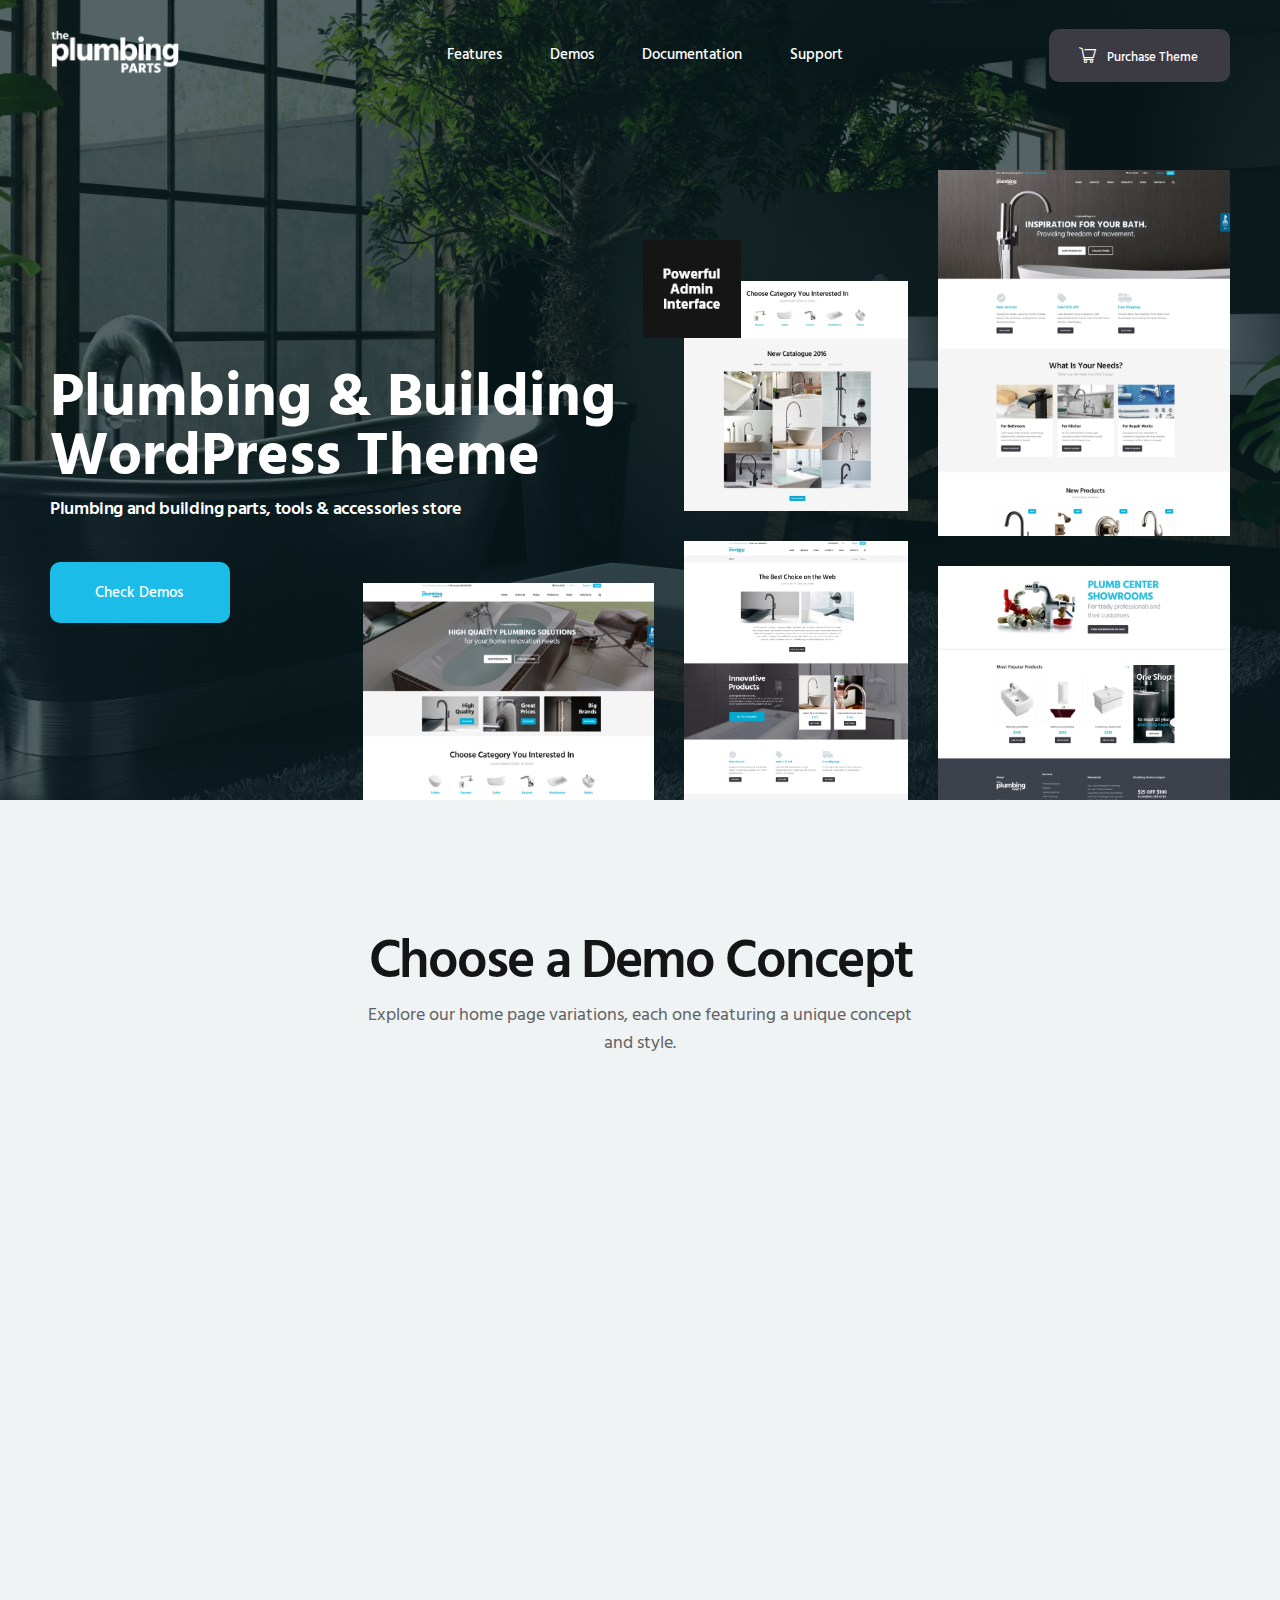
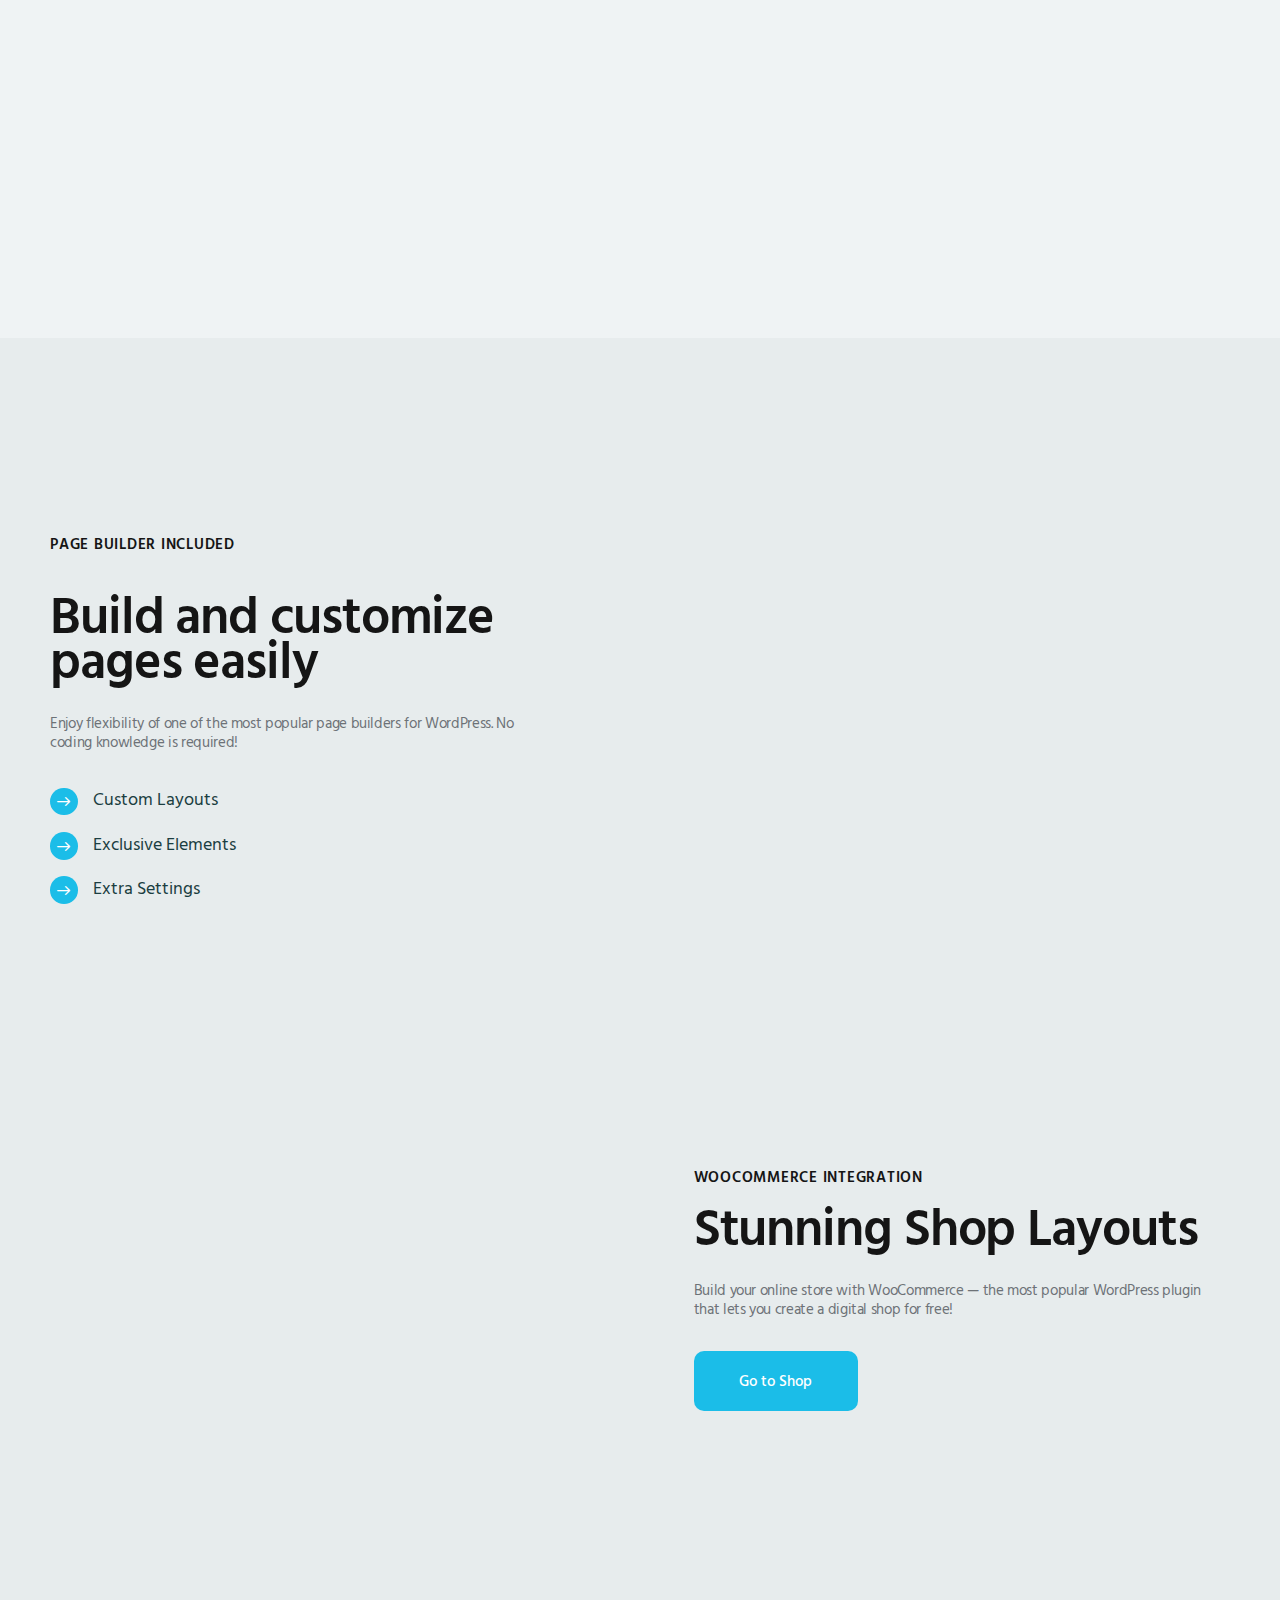
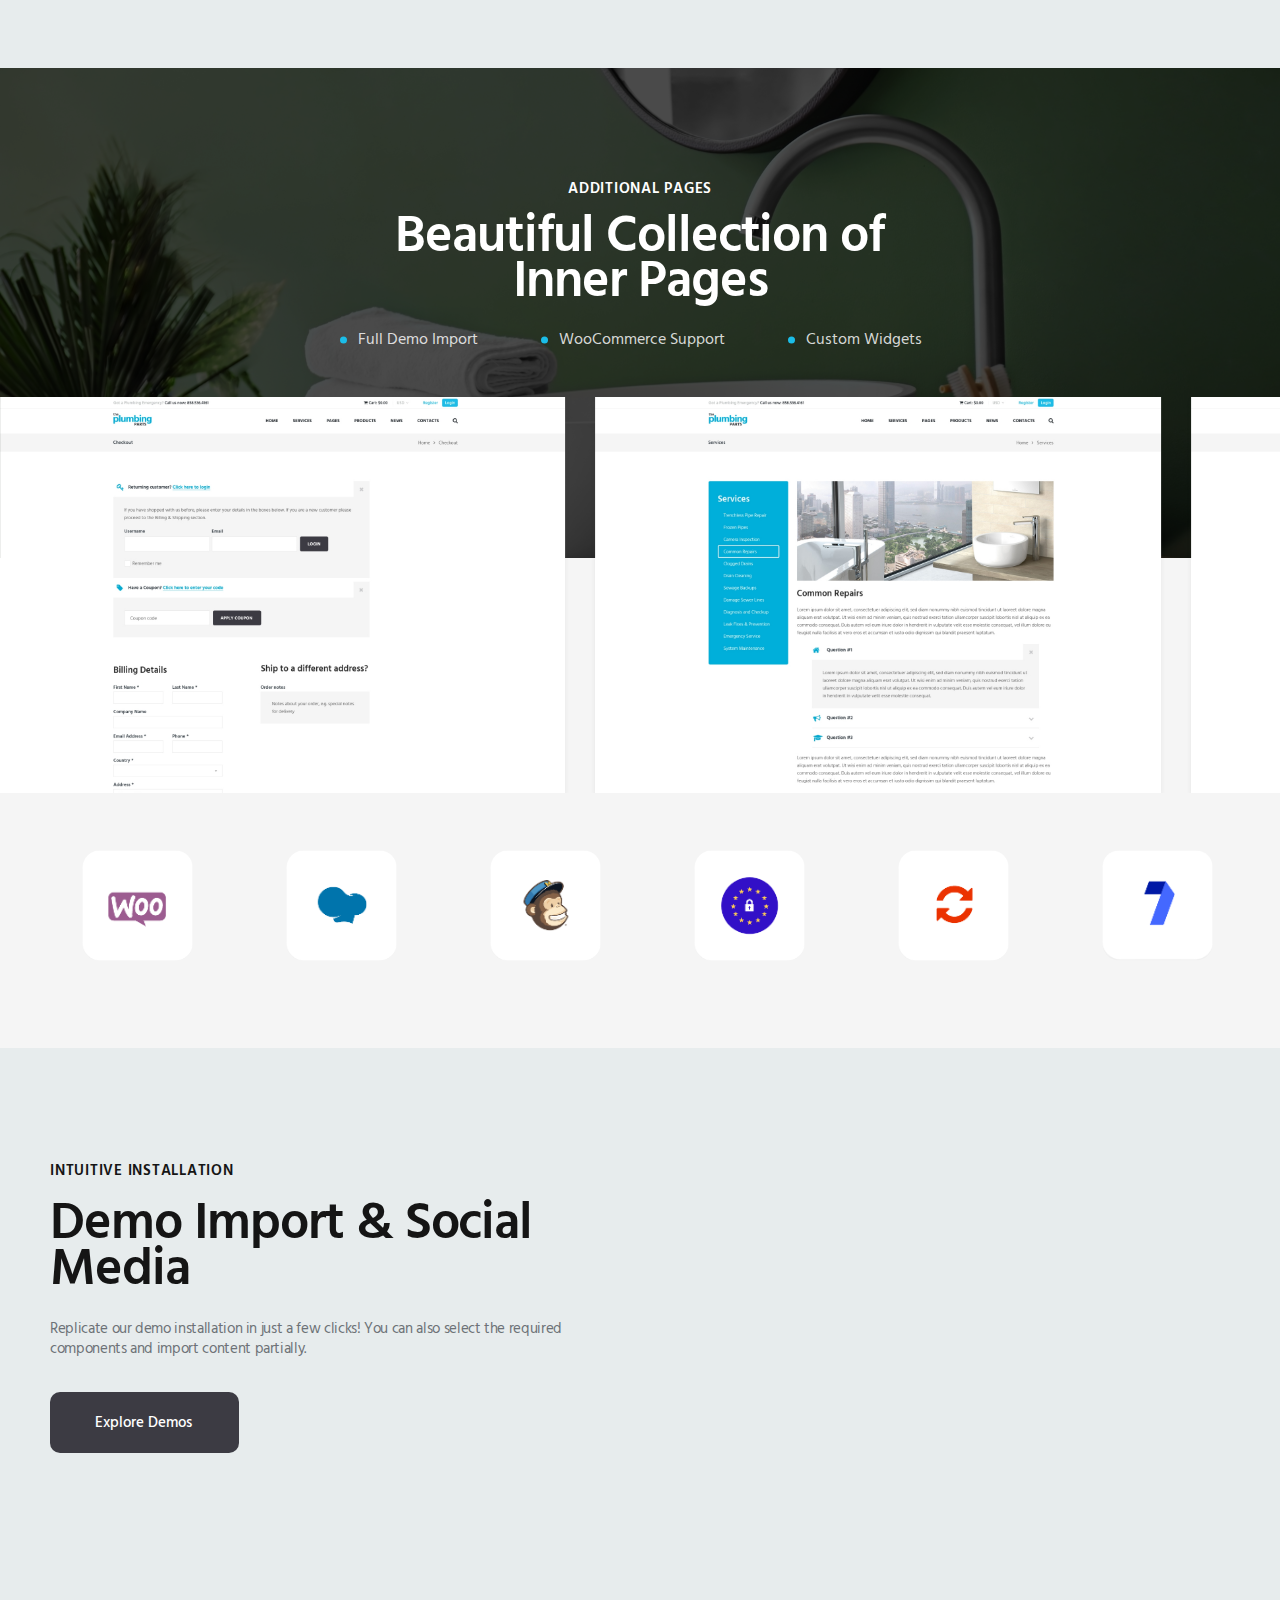
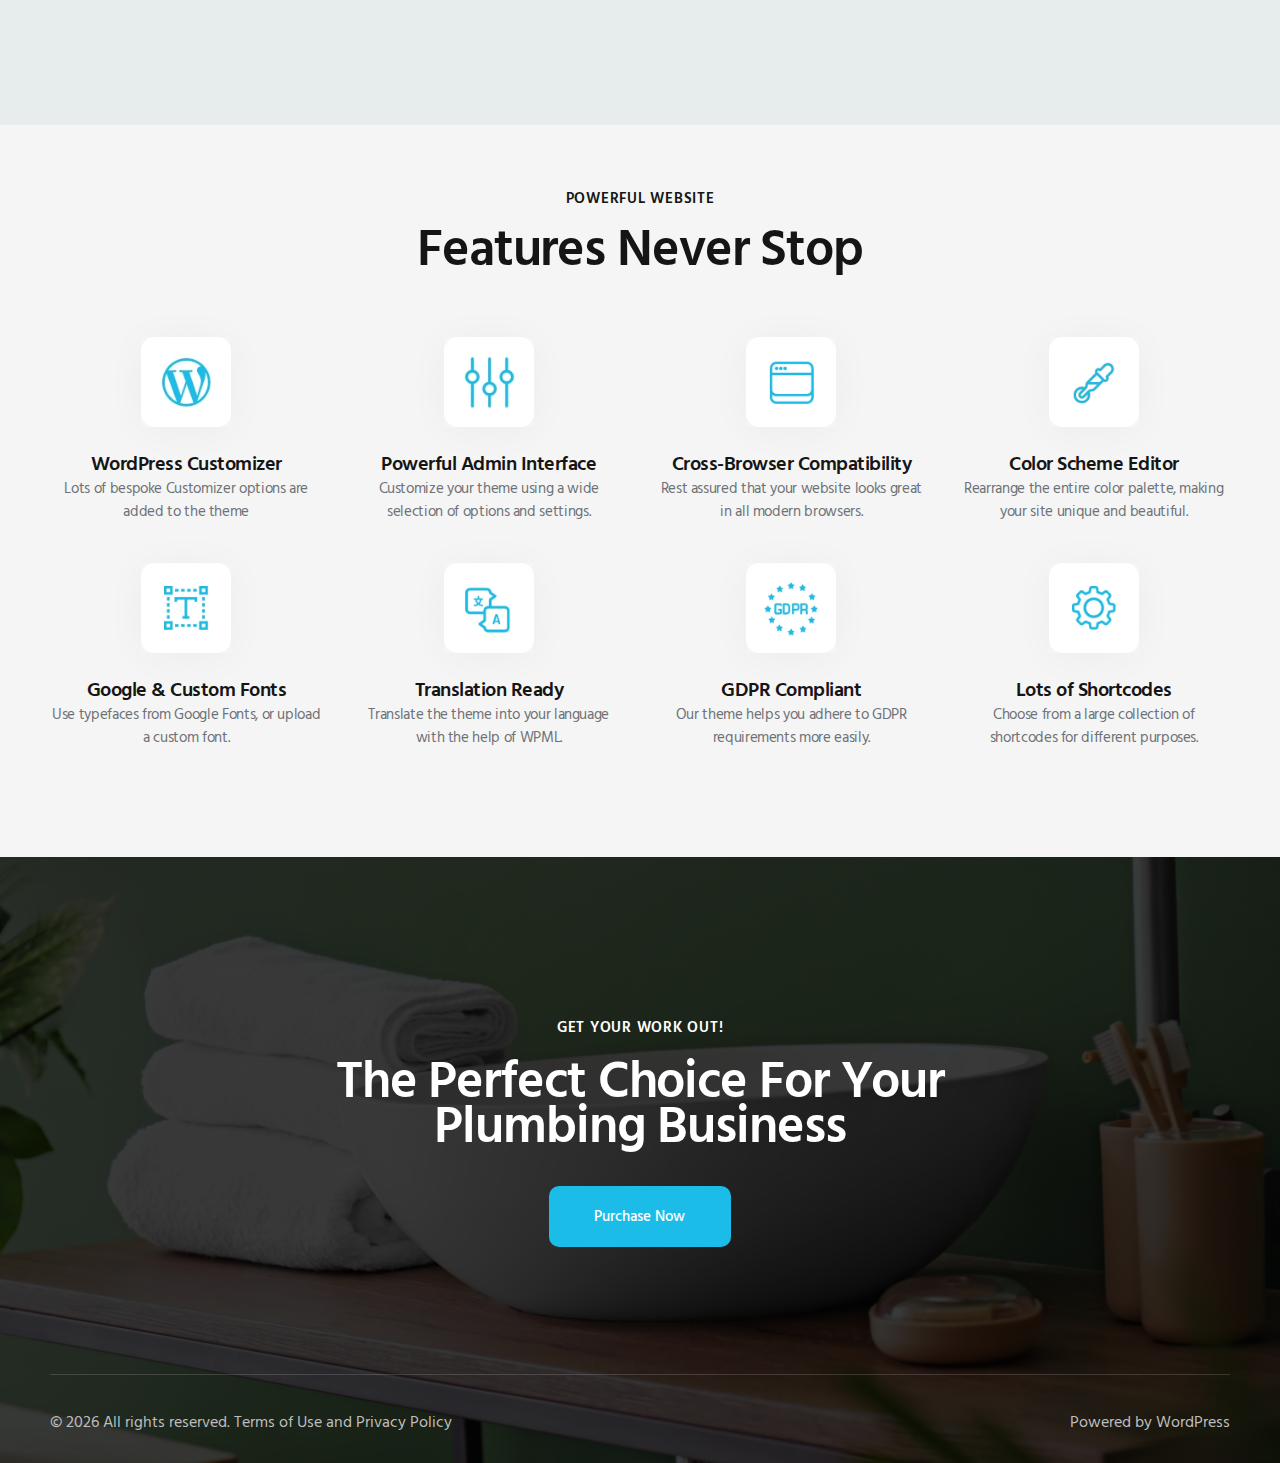
<file: index.html>
<!DOCTYPE html>
<html lang="en">
<head>
	<meta charset="UTF-8">
	<meta name="viewport" content="width=device-width, user-scalable=no, initial-scale=1.0, maximum-scale=1.0, minimum-scale=1.0">

	<!-- <link rel="icon" href="images/header/cropped-favicon-90x90.png" sizes="32x32">
	<link rel="icon" href="images/header/cropped-favicon-300x300.png" sizes="192x192">
	<link rel="apple-touch-icon-precomposed" href="images/header/cropped-favicon-190x190.png"> -->
	<title>Plumbing</title>
	<link rel="stylesheet" href="css/fonts.css">
	<link rel="stylesheet" href="fonts/fontello/fontello-454dd0b9/css/fontello.css">

	<link rel="stylesheet" type="text/css" href="css/swiper.min.css"/>
	<link rel="stylesheet" href="css/all.css">
	<link rel="stylesheet" href="css/style.css">	
	<link rel="stylesheet" href="css/animation.css">
</head>
<body>

	<header class="header-wrap">
		<div class="container">
			<div class="header_top">
				<div class="logo-wrap">
					<a href="http://plumbing-parts.themerex.net/" class="logo">
						<img src="images/header/logo.png" alt="Plumbing">
					</a>
				</div>

				<nav class="nav" id="nav">
					<ul>
						<li><a data-scroll="#features" class="nav_link">Features</a></li>
						<li><a data-scroll="#home" class="nav_link">Demos</a></li>
						<li><a href="https://plumbing.themerex.net/doc/" target="_blank" class="nav_link">Documentation</a></li>
						<li><a href="https://themerex.net/support/" target="_blank" class="nav_link">Support</a></li>
					</ul>
				</nav>

				<div class="nav_btn-wrap">
					<a href="http://plumbing-parts.themerex.net/" target="_blank" class="nav_btn">
						<i class="icon-shopping-cart-empty-side-view">
							
						</i>
						<span>Purchase Theme</span>
					</a>
				</div>
				<button class="nav-toggle" id="nav_toggle" type="button">
					<span class="burger">Menu</span>
				</button>
			</div>

			<div class="header_inner">
				<div class="header_col">
					<div>
						<div class="header_content">
							<h1 class="main_title">
								Plumbing & Building WordPress Theme
							</h1>
							<!-- <h1 class="main_title">
								The best bicycling<br><span class="txt-type" data-wait="3000" data-words='["experience", "travel", "pleasure"]'></span><span class="typing">_</span>
							</h1> -->
							<p class="header_sub">
								Plumbing and building parts, tools & accessories store
							</p>
							<div class="check_btn-wrap">
								<a data-scroll="#home" class="check_btn section_btn">

									<span>Check Demos</span>
									<!-- <i class="icon-path-5700"></i> -->
								</a>
							</div>
						</div>
					</div>
				</div>
			</div>

			<div class="screen" data-animation="animationContainer">

				<div class="frame_col1 frame3" data-animation="innerAnimated fadeInRight" data-delay="200"><img src="images/header/3.jpg" alt=""></div>

				<div class="frame_col2">
					<div class="frame frame1" data-animation="innerAnimated fadeInRight" data-delay="300"><img src="images/header/1.jpg" alt="">
						<div class="header_square" id="scene3"><img src="images/header/pai.png" alt="" data-depth=".8"></div></div>
						<div class="frame frame4" data-animation="innerAnimated fadeInRight" data-delay="400"><img src="images/header/4.jpg" alt=""></div>
					</div>
					
					
					<div class="frame_col3">
						<div class="frame frame2" data-animation="innerAnimated fadeInRight" data-delay="500"><img src="images/header/2.jpg" alt="">
						</div>
						<div class="frame frame5" data-animation="innerAnimated fadeInRight" data-delay="400"><img src="images/header/5.jpg" alt="">
						</div>
					</div>
				</div>
			</div>
		</header>

		<!-- Demo -->

		<section class="demo_wrap" id="home">
			<div class="container_sm">
				<div class="demo_content">
					<h2>Choose a Demo Concept</h2>
					<p class="sub">
						Explore our home page variations, each one featuring a unique concept and style.
					</p>
				</div>

				<div class="section_inner demo_inner columns_wrap">
					<div class="column column_1-3 demo_item" data-animation="animated fadeInUpDemos" data-delay="100">
						<a href="http://plumbing-parts.themerex.net/" target="_blank" class="home_img">
							<img src="images/home/1.jpg" alt="Home 1">
						</a>
						<h5 class="home_caption">
							Home 1
						</h5>
					</div>

					<div class="column column_1-3 demo_item" data-animation="animated fadeInUpDemos" data-delay="200">
						<a href="http://plumbing-parts.themerex.net/home-2/" target="_blank" class="home_img">
							<img src="images/home/2.jpg" alt="Home 2">
						</a>
						<h5 class="home_caption">
							Home 2
						</h5>
					</div>

					<div class="column column_1-3 demo_item" data-animation="animated fadeInUpDemos" data-delay="300">
						<a href="http://plumbing-parts.themerex.net/home-3/" target="_blank" class="home_img">
							<img src="images/home/3.jpg" alt="Home 3">
						</a>
						<h5 class="home_caption">
							Home 3
						</h5>
					</div>

					<div class="column column_1-3 demo_item" data-animation="animated fadeInUpDemos" data-delay="100">
						<a href="http://plumbing-parts.themerex.net/home-4/" target="_blank" class="home_img">
							<img src="images/home/4.jpg" alt="Home 4">
						</a>
						<h5 class="home_caption">
							Home 4
						</h5>
					</div>

					<div class="column column_1-3 demo_item" data-animation="animated fadeInUpDemos" data-delay="200">
						<a href="http://plumbing-parts.themerex.net/home-5/" target="_blank" class="home_img">
							<img src="images/home/5.jpg" alt="Home 5">
						</a>
						<div class="demo_square">
							<img src="images/home/7.jpg" alt="New Home">
						</div>
						<!-- <div class="demo_square-text"></div> -->
						<h5 class="home_caption">
							Home 5
						</h5>
					</div>

					<div class="column column_1-3 demo_item" data-animation="animated fadeInUpDemos" data-delay="300">
						<a href="#" target="_blank" class="home_img">
							<img src="images/home/cs.jpg" alt="CS">
						</a>
					</div>
				</div>
			</div>
		</section>

		<section class="elem-wrap">
			<div class="container_sm">
				<div class="builder_inner row_between">
					<div class="builder_content section_content">
						<div class="sup1">
							Page Builder Included
						</div>
						<h3>
							Build and customize pages easily
						</h3>
						<p class="elem_text">
							Enjoy flexibility of one of the most popular page builders for WordPress. No coding knowledge is required!
						</p>
						<ul class="builder_list">
							<li><span class="arrow"><i class="icon-path-5700"></i></span><span>Custom Layouts</span></li>
							<li><span class="arrow"><i class="icon-path-5700"></i></span><span>Exclusive Elements</span></li>
							<li><span class="arrow"><i class="icon-path-5700"></i></span><span>Extra Settings</span></li>
						</ul>
					</div>

					<div class="builder_img section_img" data-animation="animationContainer">
						<div data-animation="innerAnimated fadeInUp" data-delay="100"><img src="images/builder/1.jpg" alt=""></div>
						<div data-animation="innerAnimated fadeInUp" data-delay="200"><img src="images/builder/2.jpg" alt=""></div>
						<!-- <div data-animation="innerAnimated fadeInUp" data-delay="300" id="scene"><img src="images/builder/elem.jpg" alt="" data-depth="3"></div> -->
						<div data-animation="innerAnimated fadeInUp" data-delay="500"><img src="images/builder/3.png" alt=""></div>
					</div>
				</div>

				<div class="woo_inner row_between">
					<div class="woo_img section_img" data-animation="animationContainer">
						<div data-animation="innerAnimated fadeInUp" data-delay="100"><img src="images/woo/1.jpg" alt=""></div>
						<div data-animation="innerAnimated fadeInUp" data-delay="200"><img src="images/woo/2.jpg" alt=""></div>
						<div data-animation="innerAnimated fadeInUp" data-delay="400" id="scene2"><img src="images/woo/3.jpg" alt="" data-depth="-3"></div>
					</div>
					<div class="woo_content section_content">
						<div class="sup1">
							WooCommerce Integration
						</div>
						<h3>
							Stunning Shop Layouts
						</h3>
						<p class="woo_text">
							Build your online store with WooCommerce —  the most popular WordPress plugin that lets you create a digital shop for free!
						</p>
						<div class="woo_btn-wrap">
							<a href="http://plumbing-parts.themerex.net/shop/" target="_blank" class="woo_btn section_btn">
								<span>Go to Shop</span>
							</a>
						</div>
					</div>
				</div>
			</div>
		</section>

		<section class="slider-wrap">
			<div class="container_fluid">
				<div class="slider_inner">
					<div class="slider_title-wrap">
						<p class="sup1">
							Additional pages
						</p>
						<h3>
							Beautiful Collection of </br>Inner Pages
						</h3>
						<ul>
							<li><span>Full Demo Import</span></li>
							<li><span>WooCommerce Support</span></li>
							<li><span>Custom Widgets</span></li>
						</ul>
					</div>

					<div class="swiper-container">
						<div class="swiper-wrapper">
							<div class="swiper-slide">
								<a href="http://plumbing-parts.themerex.net/home-4/" target="_blank">
									<img src="images/slider/1.jpg" alt="Slider 1">
								</a>
							</div>
							<div class="swiper-slide">
								<a href="http://plumbing-parts.themerex.net/our-team/" target="_blank">
									<img src="images/slider/2.jpg" alt="Slider 2">
								</a>
							</div>
							<div class="swiper-slide">
								<a href="http://plumbing-parts.themerex.net/home-4/" target="_blank">
									<img src="images/slider/3.jpg" alt="Slider 3">
								</a>
							</div>
						</div> 
					</div>
				</div>
				<div class="container_sm">
					<div class="plugins_inner row_between columns_wrap">
						<div class="plugins_item column column_1-6">
							<div>
								<img src="images/plugins/1.png" alt="">
							</div>
						</div>
						<div class="plugins_item column column_1-6">
							<div>
								<img src="images/plugins/2.png" alt="">
							</div>
						</div>
						<div class="plugins_item column column_1-6">
							<div>
								<img src="images/plugins/3.png" alt="">
							</div>
						</div>
						<div class="plugins_item column column_1-6">
							<div>
								<img src="images/plugins/4.png" alt="">
							</div>
						</div>
						<div class="plugins_item column column_1-6">
							<div>
								<img src="images/plugins/5.png" alt="">
							</div>
						</div>
						<div class="plugins_item column column_1-6">
							<div>
								<img src="images/plugins/6.png" alt="">
							</div>
						</div>
					</div>
				</div>
			</div>
		</section>

		<section class="theme-wrap">
			<div class="container_sm">
				<div class="theme_inner row_between">
					<div class="theme_content section_content">
						<div class="sup1">
							Intuitive installation
						</div>
						<h3>
							Demo Import & Social Media
						</h3>
						<p class="theme_text section_text">
							Replicate our demo installation in just a few clicks! You can also select the required components and import content partially.
						</p>
						<div class="theme_btn-wrap">
							<a href="http://plumbing-parts.themerex.net/store-grid-1/" target="_blank" class="woo_btn section_btn">
								<span>Explore Demos</span>
							</a>
						</div>
					</div>

					<div class="theme_img" data-animation="animationContainer">
						<div data-animation="innerAnimated fadeInUp" data-delay="100"><img src="images/action/1.jpg" alt=""></div>
						<div data-animation="innerAnimated fadeInUp" data-delay="300"><img src="images/action/2.jpg" alt=""></div>
						<div data-animation="innerAnimated fadeInUp" data-delay="800"><img src="images/action/3.png" alt=""></div>
						<div data-animation="innerAnimated fadeInUp" data-delay="400"><img src="images/action/4.png" alt=""></div>
						<div data-animation="innerAnimated fadeInUp" data-delay="500"><img src="images/action/5.png" alt=""></div>
					</div>
				</div>
			</div>
		</section>

		<section class="features_wrap" id="features">
			<div class="container_sm">
				<div class="features_title-wrap">
					<p class="sup1">
						Powerful Website
					</p>
					<h3>
						Features Never Stop
					</h3>
				</div>
				<div class="features_inner row_between columns_wrap">
					<div class="column column_1-4 features_item">
						<div class="features_img">
							<img src="images/features/1.jpg" alt="">
						</div>
						<h4 class="features_caption">WordPress Customizer</h4>
						<p class="features_text">
							Lots of bespoke Customizer options are added to the theme
						</p>
					</div>

					<div class="column column_1-4 features_item">
						<div class="features_img">
							<img src="images/features/2.jpg" alt="">
						</div>
						<h4 class="features_caption">Powerful Admin Interface</h4>
						<p class="features_text">
							Customize your theme using a wide selection of options and settings.
						</p>
					</div>

					<div class="column column_1-4 features_item">
						<div class="features_img">
							<img src="images/features/3.jpg">
						</div>
						<h4 class="features_caption">Cross-Browser Compatibility</h4>
						<p class="features_text">
							Rest assured that your website looks great in all modern browsers.
						</p>
					</div>

					<div class="column column_1-4 features_item">
						<div class="features_img">
							<img src="images/features/4.jpg" alt="">
						</div>
						<h4 class="features_caption">Color Scheme Editor</h4>
						<p class="features_text">
							Rearrange the entire color palette, making your site unique and beautiful.
						</p>
					</div>

					<div class="column column_1-4 features_item">
						<div class="features_img">
							<img src="images/features/5.jpg" alt="">
						</div>
						<h4 class="features_caption">Google & Custom Fonts</h4>
						<p class="features_text">
							Use typefaces from Google Fonts, or upload a custom font.
						</p>
					</div>

					<div class="column column_1-4 features_item">
						<div class="features_img">
							<img src="images/features/6.jpg" alt="">
						</div>
						<h4 class="features_caption">Translation Ready</h4>
						<p class="features_text">
							Translate the theme into your language with the help of WPML.
						</p>
					</div>

					<div class="column column_1-4 features_item">
						<div class="features_img">
							<img src="images/features/7.jpg" alt="">
						</div>
						<h4 class="features_caption">GDPR Compliant</h4>
						<p class="features_text">
							Our theme helps you adhere to GDPR requirements more easily.
						</p>
					</div>

					<div class="column column_1-4 features_item">
						<div class="features_img">
							<img src="images/features/8.jpg" alt="">
						</div>
						<h4 class="features_caption">Lots of Shortcodes</h4>
						<p class="features_text">
							Choose from a large collection of shortcodes for different purposes.
						</p>
					</div>
				</div>
			</div>
		</section>

		<footer class="footer_wrap">
			<div class="container_sm">
				<div class="footer_inner">
					<div class="footer_content">
						<p class="sup1">
							Get Your Work Out!
						</p>
						<h3>
							The Perfect Choice For Your Plumbing Business
						</h3>
						<div class="footer_btn-wrap">
							<a href="#" target="_blank" class="footer_btn section_btn">
								<span>Purchase Now</span>
							</a>
						</div>
					</div>
				</div>

				<div class="footer_footer">
					<div class="column column_1-2 footer_left">
						<p class="footer_footer-end"> &copy; 
							<script>
                            	document.write(new Date().getFullYear())
                        	</script>
						 	All rights reserved.
							 <a href="#">
								 Terms of Use and Privacy Policy
							</a>
						</p>
					</div>

					<div class="column column_1-2 footer_right">
						<p>
							<a href="#" target="_blank">Powered by WordPress</a>
						</p>
					</div>
				</div>
			</div>
		</footer>


		<button id="topBtn" class="fade_out"><i class="fas fa-chevron-up"></i></button>
		<script src="js/jquery.js"></script>
		<script src="js/all.js"></script>
		<script src="js/swiper.min.js"></script>
		<script src="js/animation.js"></script>
		<script src="js/script.js"></script>
	</body>
	</html>
</file>
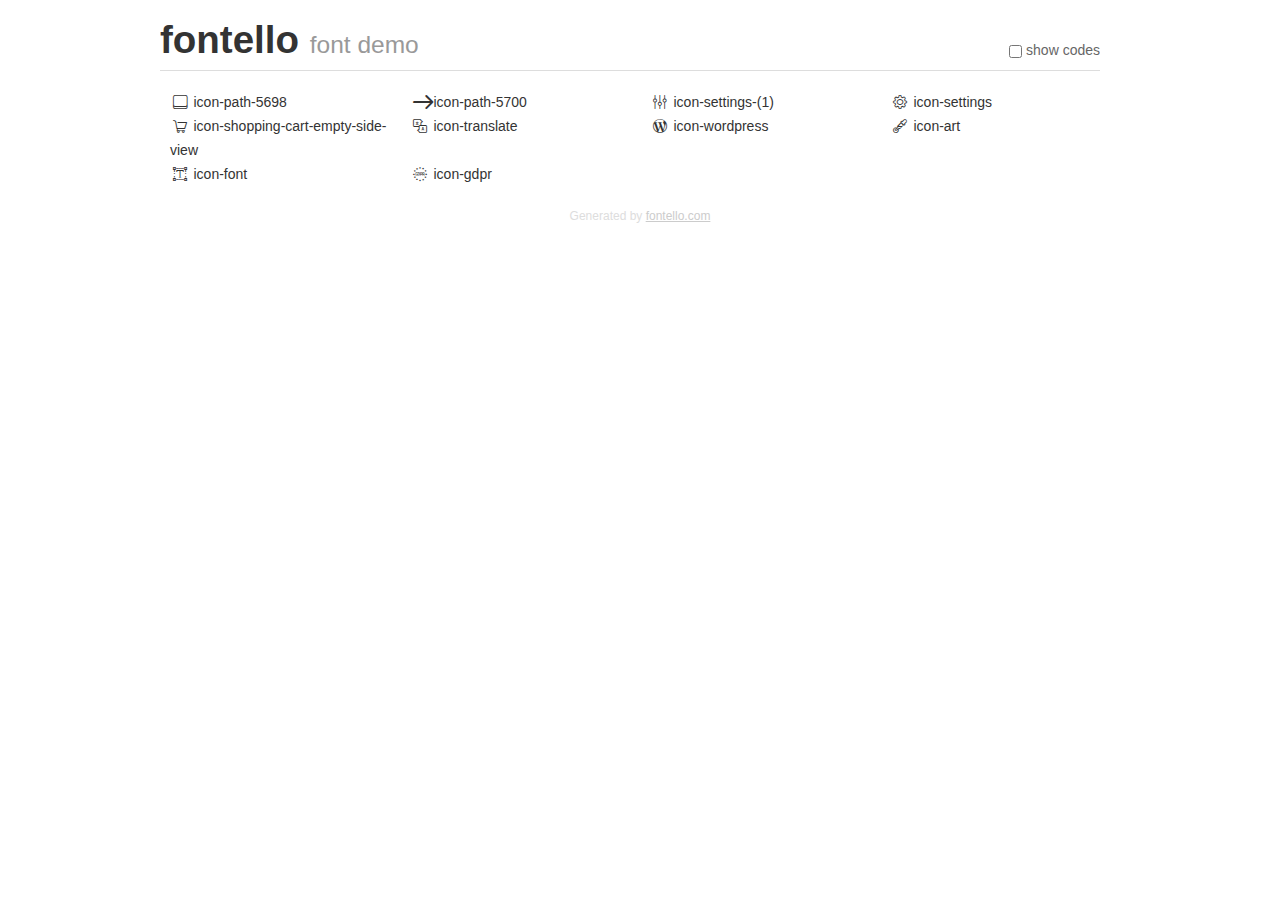
<file: fonts/fontello/fontello-454dd0b9/demo.html>
<!DOCTYPE html>
<html>
  <head><!--[if lt IE 9]><script language="javascript" type="text/javascript" src="//html5shim.googlecode.com/svn/trunk/html5.js"></script><![endif]-->
    <meta charset="UTF-8"><style>/*
 * Bootstrap v2.2.1
 *
 * Copyright 2012 Twitter, Inc
 * Licensed under the Apache License v2.0
 * http://www.apache.org/licenses/LICENSE-2.0
 *
 * Designed and built with all the love in the world @twitter by @mdo and @fat.
 */
.clearfix {
  *zoom: 1;
}
.clearfix:before,
.clearfix:after {
  display: table;
  content: "";
  line-height: 0;
}
.clearfix:after {
  clear: both;
}
html {
  font-size: 100%;
  -webkit-text-size-adjust: 100%;
  -ms-text-size-adjust: 100%;
}
a:focus {
  outline: thin dotted #333;
  outline: 5px auto -webkit-focus-ring-color;
  outline-offset: -2px;
}
a:hover,
a:active {
  outline: 0;
}
button,
input,
select,
textarea {
  margin: 0;
  font-size: 100%;
  vertical-align: middle;
}
button,
input {
  *overflow: visible;
  line-height: normal;
}
button::-moz-focus-inner,
input::-moz-focus-inner {
  padding: 0;
  border: 0;
}
body {
  margin: 0;
  font-family: "Helvetica Neue", Helvetica, Arial, sans-serif;
  font-size: 14px;
  line-height: 20px;
  color: #333;
  background-color: #fff;
}
a {
  color: #08c;
  text-decoration: none;
}
a:hover {
  color: #005580;
  text-decoration: underline;
}
.row {
  margin-left: -20px;
  *zoom: 1;
}
.row:before,
.row:after {
  display: table;
  content: "";
  line-height: 0;
}
.row:after {
  clear: both;
}
[class*="span"] {
  float: left;
  min-height: 1px;
  margin-left: 20px;
}
.container,
.navbar-static-top .container,
.navbar-fixed-top .container,
.navbar-fixed-bottom .container {
  width: 940px;
}
.span12 {
  width: 940px;
}
.span11 {
  width: 860px;
}
.span10 {
  width: 780px;
}
.span9 {
  width: 700px;
}
.span8 {
  width: 620px;
}
.span7 {
  width: 540px;
}
.span6 {
  width: 460px;
}
.span5 {
  width: 380px;
}
.span4 {
  width: 300px;
}
.span3 {
  width: 220px;
}
.span2 {
  width: 140px;
}
.span1 {
  width: 60px;
}
[class*="span"].pull-right,
.row-fluid [class*="span"].pull-right {
  float: right;
}
.container {
  margin-right: auto;
  margin-left: auto;
  *zoom: 1;
}
.container:before,
.container:after {
  display: table;
  content: "";
  line-height: 0;
}
.container:after {
  clear: both;
}
p {
  margin: 0 0 10px;
}
.lead {
  margin-bottom: 20px;
  font-size: 21px;
  font-weight: 200;
  line-height: 30px;
}
small {
  font-size: 85%;
}
h1 {
  margin: 10px 0;
  font-family: inherit;
  font-weight: bold;
  line-height: 20px;
  color: inherit;
  text-rendering: optimizelegibility;
}
h1 small {
  font-weight: normal;
  line-height: 1;
  color: #999;
}
h1 {
  line-height: 40px;
}
h1 {
  font-size: 38.5px;
}
h1 small {
  font-size: 24.5px;
}
body {
  margin-top: 90px;
}
.header {
  position: fixed;
  top: 0;
  left: 50%;
  margin-left: -480px;
  background-color: #fff;
  border-bottom: 1px solid #ddd;
  padding-top: 10px;
  z-index: 10;
}
.footer {
  color: #ddd;
  font-size: 12px;
  text-align: center;
  margin-top: 20px;
}
.footer a {
  color: #ccc;
  text-decoration: underline;
}
.the-icons {
  font-size: 14px;
  line-height: 24px;
}
.switch {
  position: absolute;
  right: 0;
  bottom: 10px;
  color: #666;
}
.switch input {
  margin-right: 0.3em;
}
.codesOn .i-name {
  display: none;
}
.codesOn .i-code {
  display: inline;
}
.i-code {
  display: none;
}
@font-face {
      font-family: 'fontello';
      src: url('./font/fontello.eot?39448874');
      src: url('./font/fontello.eot?39448874#iefix') format('embedded-opentype'),
           url('./font/fontello.woff?39448874') format('woff'),
           url('./font/fontello.ttf?39448874') format('truetype'),
           url('./font/fontello.svg?39448874#fontello') format('svg');
      font-weight: normal;
      font-style: normal;
    }
     
     
    .demo-icon
    {
      font-family: "fontello";
      font-style: normal;
      font-weight: normal;
      speak: none;
     
      display: inline-block;
      text-decoration: inherit;
      width: 1em;
      margin-right: .2em;
      text-align: center;
      /* opacity: .8; */
     
      /* For safety - reset parent styles, that can break glyph codes*/
      font-variant: normal;
      text-transform: none;
     
      /* fix buttons height, for twitter bootstrap */
      line-height: 1em;
     
      /* Animation center compensation - margins should be symmetric */
      /* remove if not needed */
      margin-left: .2em;
     
      /* You can be more comfortable with increased icons size */
      /* font-size: 120%; */
     
      /* Font smoothing. That was taken from TWBS */
      -webkit-font-smoothing: antialiased;
      -moz-osx-font-smoothing: grayscale;
     
      /* Uncomment for 3D effect */
      /* text-shadow: 1px 1px 1px rgba(127, 127, 127, 0.3); */
    }
     </style>
    <link rel="stylesheet" href="css/animation.css"><!--[if IE 7]><link rel="stylesheet" href="css/" + font.fontname + "-ie7.css"><![endif]-->
    <script>
      function toggleCodes(on) {
        var obj = document.getElementById('icons');
      
        if (on) {
          obj.className += ' codesOn';
        } else {
          obj.className = obj.className.replace(' codesOn', '');
        }
      }
      
    </script>
  </head>
  <body>
    <div class="container header">
      <h1>fontello <small>font demo</small></h1>
      <label class="switch">
        <input type="checkbox" onclick="toggleCodes(this.checked)">show codes
      </label>
    </div>
    <div class="container" id="icons">
      <div class="row">
        <div class="the-icons span3" title="Code: 0xe800"><i class="demo-icon icon-path-5698">&#xe800;</i> <span class="i-name">icon-path-5698</span><span class="i-code">0xe800</span></div>
        <div class="the-icons span3" title="Code: 0xe801"><i class="demo-icon icon-path-5700">&#xe801;</i> <span class="i-name">icon-path-5700</span><span class="i-code">0xe801</span></div>
        <div class="the-icons span3" title="Code: 0xe803"><i class="demo-icon icon-settings-(1)">&#xe803;</i> <span class="i-name">icon-settings-(1)</span><span class="i-code">0xe803</span></div>
        <div class="the-icons span3" title="Code: 0xe804"><i class="demo-icon icon-settings">&#xe804;</i> <span class="i-name">icon-settings</span><span class="i-code">0xe804</span></div>
      </div>
      <div class="row">
        <div class="the-icons span3" title="Code: 0xe805"><i class="demo-icon icon-shopping-cart-empty-side-view">&#xe805;</i> <span class="i-name">icon-shopping-cart-empty-side-view</span><span class="i-code">0xe805</span></div>
        <div class="the-icons span3" title="Code: 0xe806"><i class="demo-icon icon-translate">&#xe806;</i> <span class="i-name">icon-translate</span><span class="i-code">0xe806</span></div>
        <div class="the-icons span3" title="Code: 0xe807"><i class="demo-icon icon-wordpress">&#xe807;</i> <span class="i-name">icon-wordpress</span><span class="i-code">0xe807</span></div>
        <div class="the-icons span3" title="Code: 0xe808"><i class="demo-icon icon-art">&#xe808;</i> <span class="i-name">icon-art</span><span class="i-code">0xe808</span></div>
      </div>
      <div class="row">
        <div class="the-icons span3" title="Code: 0xe80c"><i class="demo-icon icon-font">&#xe80c;</i> <span class="i-name">icon-font</span><span class="i-code">0xe80c</span></div>
        <div class="the-icons span3" title="Code: 0xe80d"><i class="demo-icon icon-gdpr">&#xe80d;</i> <span class="i-name">icon-gdpr</span><span class="i-code">0xe80d</span></div>
      </div>
    </div>
    <div class="container footer">Generated by <a href="http://fontello.com">fontello.com</a></div>
  </body>
</html>
</file>
<file: css/fonts.css>
/* hind-regular - latin */
@font-face {
    font-family: 'Hind';
    font-style: normal;
    font-weight: 400;
    src: url('../fonts/hind/hind-v11-latin-regular.eot'); /* IE9 Compat Modes */
    src: local(''),
         url('../fonts/hind/hind-v11-latin-regular.eot?#iefix') format('embedded-opentype'), /* IE6-IE8 */
         url('../fonts/hind/hind-v11-latin-regular.woff2') format('woff2'), /* Super Modern Browsers */
         url('../fonts/hind/hind-v11-latin-regular.woff') format('woff'), /* Modern Browsers */
         url('../fonts/hind/hind-v11-latin-regular.ttf') format('truetype'), /* Safari, Android, iOS */
         url('../fonts/hind/hind-v11-latin-regular.svg#Hind') format('svg'); /* Legacy iOS */
  }
  /* hind-500 - latin */
  @font-face {
    font-family: 'Hind';
    font-style: normal;
    font-weight: 500;
    src: url('../fonts/hind/hind-v11-latin-500.eot'); /* IE9 Compat Modes */
    src: local(''),
         url('../fonts/hind/hind-v11-latin-500.eot?#iefix') format('embedded-opentype'), /* IE6-IE8 */
         url('../fonts/hind/hind-v11-latin-500.woff2') format('woff2'), /* Super Modern Browsers */
         url('../fonts/hind/hind-v11-latin-500.woff') format('woff'), /* Modern Browsers */
         url('../fonts/hind/hind-v11-latin-500.ttf') format('truetype'), /* Safari, Android, iOS */
         url('../fonts/hind/hind-v11-latin-500.svg#Hind') format('svg'); /* Legacy iOS */
  }
  /* hind-600 - latin */
  @font-face {
    font-family: 'Hind';
    font-style: normal;
    font-weight: 600;
    src: url('../fonts/hind/hind-v11-latin-600.eot'); /* IE9 Compat Modes */
    src: local(''),
         url('../fonts/hind/hind-v11-latin-600.eot?#iefix') format('embedded-opentype'), /* IE6-IE8 */
         url('../fonts/hind/hind-v11-latin-600.woff2') format('woff2'), /* Super Modern Browsers */
         url('../fonts/hind/hind-v11-latin-600.woff') format('woff'), /* Modern Browsers */
         url('../fonts/hind/hind-v11-latin-600.ttf') format('truetype'), /* Safari, Android, iOS */
         url('../fonts/hind/hind-v11-latin-600.svg#Hind') format('svg'); /* Legacy iOS */
  }
  /* hind-700 - latin */
  @font-face {
    font-family: 'Hind';
    font-style: normal;
    font-weight: 700;
    src: url('../fonts/hind/hind-v11-latin-700.eot'); /* IE9 Compat Modes */
    src: local(''),
         url('../fonts/hind/hind-v11-latin-700.eot?#iefix') format('embedded-opentype'), /* IE6-IE8 */
         url('../fonts/hind/hind-v11-latin-700.woff2') format('woff2'), /* Super Modern Browsers */
         url('../fonts/hind/hind-v11-latin-700.woff') format('woff'), /* Modern Browsers */
         url('../fonts/hind/hind-v11-latin-700.ttf') format('truetype'), /* Safari, Android, iOS */
         url('../fonts/hind/hind-v11-latin-700.svg#Hind') format('svg'); /* Legacy iOS */
  }
/* mukta-600 - latin */
@font-face {
     font-family: 'Mukta';
     font-style: normal;
     font-weight: 600;
     src: url('../fonts/mukta/mukta-v8-latin-600.eot'); /* IE9 Compat Modes */
     src: local(''),
          url('../fonts/mukta/mukta-v8-latin-600.eot?#iefix') format('embedded-opentype'), /* IE6-IE8 */
          url('../fonts/mukta/mukta-v8-latin-600.woff2') format('woff2'), /* Super Modern Browsers */
          url('../fonts/mukta/mukta-v8-latin-600.woff') format('woff'), /* Modern Browsers */
          url('../fonts/mukta/mukta-v8-latin-600.ttf') format('truetype'), /* Safari, Android, iOS */
          url('../fonts/mukta/mukta-v8-latin-600.svg#Mukta') format('svg'); /* Legacy iOS */
   }
</file>
<file: fonts/fontello/fontello-454dd0b9/css/fontello.css>
@font-face {
  font-family: 'fontello';
  src: url('../font/fontello.eot?94073922');
  src: url('../font/fontello.eot?94073922#iefix') format('embedded-opentype'),
       url('../font/fontello.woff2?94073922') format('woff2'),
       url('../font/fontello.woff?94073922') format('woff'),
       url('../font/fontello.ttf?94073922') format('truetype'),
       url('../font/fontello.svg?94073922#fontello') format('svg');
  font-weight: normal;
  font-style: normal;
}
/* Chrome hack: SVG is rendered more smooth in Windozze. 100% magic, uncomment if you need it. */
/* Note, that will break hinting! In other OS-es font will be not as sharp as it could be */
/*
@media screen and (-webkit-min-device-pixel-ratio:0) {
  @font-face {
    font-family: 'fontello';
    src: url('../font/fontello.svg?94073922#fontello') format('svg');
  }
}
*/
 
 [class^="icon-"]:before, [class*=" icon-"]:before {
  font-family: "fontello";
  font-style: normal;
  font-weight: normal;
  speak: none;
 
  display: inline-block;
  text-decoration: inherit;
  width: 1em;
  margin-right: .2em;
  text-align: center;
  /* opacity: .8; */
 
  /* For safety - reset parent styles, that can break glyph codes*/
  font-variant: normal;
  text-transform: none;
 
  /* fix buttons height, for twitter bootstrap */
  line-height: 1em;
 
  /* Animation center compensation - margins should be symmetric */
  /* remove if not needed */
  margin-left: .2em;
 
  /* you can be more comfortable with increased icons size */
  /* font-size: 120%; */
 
  /* Font smoothing. That was taken from TWBS */
  -webkit-font-smoothing: antialiased;
  -moz-osx-font-smoothing: grayscale;
 
  /* Uncomment for 3D effect */
  /* text-shadow: 1px 1px 1px rgba(127, 127, 127, 0.3); */
}
 
.icon-path-5698:before { content: '\e800'; } /* '' */
.icon-path-5700:before { content: '\e801'; } /* '' */
.icon-settings-(1):before { content: '\e803'; } /* '' */
.icon-settings:before { content: '\e804'; } /* '' */
.icon-shopping-cart-empty-side-view:before { content: '\e805'; } /* '' */
.icon-translate:before { content: '\e806'; } /* '' */
.icon-wordpress:before { content: '\e807'; } /* '' */
.icon-art:before { content: '\e808'; } /* '' */
.icon-font:before { content: '\e80c'; } /* '' */
.icon-gdpr:before { content: '\e80d'; } /* '' */
</file>
<file: css/style.css>
/* Reset */
*,
*::before,
*::after {
  box-sizing: border-box;
}

ul[class],
ol[class] {
  padding: 0;
}

body,
h1,
h2,
h3,
h4,
p,
ul[class],
ol[class],
li,
figure,
figcaption,
blockquote,
dl,
dd {
  margin: 0;
}

body {
  min-height: 100vh;
  scroll-behavior: smooth;
  text-rendering: optimizeSpeed;
  line-height: 1.5;
}

ul[class],
ol[class] {
  list-style: none;
}

input,
button,
textarea,
select {
  font: inherit;
}

a:not([class]) {
  -webkit-text-decoration-skip: ink;
          text-decoration-skip-ink: auto;
}

img {
  max-width: 100%;
  display: block;
}

.typing {
  animation: blink 0.7s infinite ease;
}

@keyframes blink {
  0% {
    opacity: 0;
  }
  100% {
    opacity: 1;
  }
}
/* Tags */
html {
  font-size: 15px;
}
@media screen and (max-width: 1439px) {
  html html {
    font-size: 14px;
  }
}
@media (max-width: 1023px) {
  html html {
    font-size: 13px;
  }
}
@media (max-width: 767px) {
  html html {
    font-size: 12px;
  }
}

.section__info {
  display: flex;
  flex-wrap: wrap;
}

.section__info > div {
  flex: 0 0 50%;
}



body {
  width: 100%;
  font-family: "Hind", sans-serif;
  background: #E7ECED;
}

a {
  display: inline-block;
  text-decoration: none;
  padding: 0;
  margin: 0;
  font-family: "Hind", sans-serif;
  font-weight: 500;
  font-size: 1rem;
  /* 15px */
  color: #fff;
  line-height: 1em;
  letter-spacing: 0;
  cursor: pointer;
  transition: all 0.3s ease;
}
a span {
  color: inherit;
  font-size: inherit;
}

h1, h2, h3, h4, h5 {
  font-family: "Hind", sans-serif;
  font-weight: 600;
  color: #151515;
  letter-spacing: 0;
  padding: 0;
  margin: 0;
}

h1 {
  font-weight: 700;
  font-size: 4.8rem;
  line-height: 0.98em;
  color: #fff;
 /* padding: 0.45em 0.7em .35em;*/
}
@media (max-width: 1280px) {
  h1 {
    font-size: 4rem;
  }
}
@media (max-width: 1023px) {
  h1 {
    font-size: 3.5rem;
  }
}
@media screen and (max-width: 479px) {
  h1 {
    font-size: 2.5rem;
  }
}

h2 {
  font-size: 3.6rem;
  line-height: 0.963em;
  letter-spacing: -2.1px;
}
@media (max-width: 1279px) {
  h2 {
    font-size: 3.2rem;
  }
}
@media (max-width: 1024px) {
  h2 {
    font-size: 3rem;
  }
}
@media screen and (max-width: 479px) {
  h2 {
    font-size: 2.7rem;
  }
}

h3 {
  font-size: 3.467rem;
  line-height: 0.875em;
  letter-spacing: -1.1px;
}
@media (max-width: 1279px) {
  h3 {
    font-size: 3rem;
  }
}
@media screen and (max-width: 1023px) {
  h3 {
    font-size: 2.5rem;
  }
}
@media screen and (max-width: 479px) {
  h3 {
    font-size: 2.3rem;
  }
}

h4 {
  font-size: 1.41rem;
  line-height: 2em;
  letter-spacing: -0.5px;
}
@media screen and (max-width: 1440px) {
  h4 {
    line-height: 1.3rem;
    font-size: 1.3rem;
  }
}

h5 {
  font-size: 1.133rem;
  line-height: 1.765em;
}

h6 {
  font-size: 1;
  line-height: 1.765em;
}

li {
  list-style-type: none;
}

p {
  font-family: "Hind", sans-serif;
  font-size: 1.133rem;
  letter-spacing: -0.35px;
  line-height: 1.59em;
  color: #6D7277;
  padding: 0;
  margin: 0;
}
@media screen and (max-width: 1440px) {
  p {
    line-height: 1.3rem;
    font-size: 1rem;
  }
}

section, header, footer {
  overflow: hidden;
}

/* Containers */
.container_fluid {
  width: 100%;
  max-width: 1920px;
  margin: 0 auto;
  padding: 0;
}

.container {
  width: 100%;
  max-width: 1800px;
  padding: 0 60px;
  margin: 0 auto;
}
@media screen and (max-width: 1439px) {
  .container {
    padding: 0 50px;
  }
}
@media screen and (max-width: 1279px) {
  .container {
    padding: 0 30px;
  }
}
@media screen and (max-width: 600px) {
  .container {
    padding: 0 15px;
  }
}

.container_sm {
  width: 1590px;
  padding: 0 60px;
  margin: 0 auto;
}
@media screen and (max-width: 1679px) {
  .container_sm {
    width: 1440px;
  }
}
@media screen and (max-width: 1439px) {
  .container_sm {
    width: 1280px;
    padding: 0 50px;
  }
}
@media screen and (max-width: 1279px) {
  .container_sm {
    width: 1024px;
    padding: 0 30px;
  }
}
@media screen and (max-width: 1023px) {
  .container_sm {
    width: 768px;
  }
}
@media screen and (max-width: 768px) {
  .container_sm {
    width: 600px;
  }
}
@media screen and (max-width: 600px) {
  .container_sm {
    width: 479px;
    padding: 0 15px;
  }
}
@media screen and (max-width: 1679px) {
  .container_sm {
    width: 100%;
  }
}

/*  Columns  */
.columns_wrap {
  margin-right: -30px;
}
@media screen and (max-width: 767px) {
  .columns_wrap {
    margin-right: -20px;
  }
}

.column {
  padding-right: 30px;
  padding-bottom: 30px;
}
@media screen and (max-width: 767px) {
  .column {
    padding-right: 20px;
  }
}

.column_1-2 {
  width: 50%;
}

.column_1-3 {
  width: 33.3333%;
}

.column_1-4 {
  width: 25%;
}
@media screen and (max-width: 1023px) {
  .column_1-4 {
    width: 50%;
  }
}
@media screen and (max-width: 480px) {
  .column_1-4 {
    width: 100%;
  }
}

.column_1-6 {
  width: 16.6666%;
}
@media (max-width: 767px) {
  .column_1-6 {
    width: 33.333%;
  }
}
@media (max-width: 767px) {
  .column_1-6 {
    width: 50%;
  }
}

/* Section */
.nav_btn {
  font-size: 0.867rem;
  padding: 1.4em 2.5em 1.4em 1.8rem;
  background: #3C3B43;
  border-radius: 10px;
}
.nav_btn:hover {
  color:#fff;
  background: #1BBDE8;
}
.nav_btn i {
  font-size: 17px;
  margin-right: 3px;
}
@media screen and (max-width: 1279px) {
  .nav_btn {
    padding: 1.1em 2em 1.3em 1.4rem;
  }
}
@media screen and (max-width: 891px) {
  .nav_btn {
    display: none;
  }
}

.section_btn {
  padding: 1.6em 3.1em 1.45em 3rem;
  background: #1BBDE8;
  border-radius: 10px;
}
.section_btn-black {
  padding: 1.7em 3.15em 1.35em 2.85rem;
  background: #3C3B43;
  border-radius: 10px;
}
.section_btn:hover {
  background: #0590b2;
}
.section_btn i {
  font-size: 12px;
  margin-left: 22px;
}
@media screen and (max-width: 1279px) {
  .section_btn {
    padding: 1.2em 2em 1.2em 1.6rem;
  }
}
.section_btn-black:hover {
  background: #0590b2;
}
@media screen and (max-width: 1279px) {
  .section_btn-black {
    padding: 1.2em 2em 1.2em 1.6rem;
  }
}
.row_between {
  display: flex;
  justify-content: space-between;
  flex-wrap: wrap;
}

.section_content h3 {
  margin: 1.3rem 0 1.8rem;
}
@media (max-width: 1279px) {
  .section_content h3 {
    margin: 1rem 0 1.5rem;
  }
}

.sup1 {
  font-size: 1rem;
  font-family: "Hind", sans-serif;
  font-weight: 600;
  text-transform: uppercase;
  color: #151515;
  position: relative;
  letter-spacing: 0.75px;
  /*padding-left: 5rem;*/
}
@media screen and (max-width: 1023px) {
  .sup1 {
    /*padding-left: 4rem;*/
    font-size: 1.15rem;
  }
}
@media screen and (max-width: 768px) {
  .sup1 {
    /*padding-left: 4rem;*/
    font-size: 1rem;
  }
}

/* Header */
.header-wrap {
  width: 100%;
  position: relative;
  overflow: hidden;
  background-color: #081D22;
}
.header-wrap .container {
  height: 1000px;
  position: relative;
}
@media screen and (max-width: 1315px) {
  .header-wrap .container { 
    height: 800px;
  }
}
@media screen and (max-width: 1025px) {
  .header-wrap .container { 
    height: 700px;
  }
}
@media screen and (max-width: 756px) {
  .header-wrap .container { 
    height: 500px;
  }
}
.header-wrap:after {
  content: "";
  position: absolute;
  top: 0;
  left: 0;
  right: 0;
  bottom: 0;

  background:  url(../images/header/header_bg.jpg) center no-repeat;
  opacity: 0.31;
  z-index: 1;
}

.screen {
  position: absolute;
  width: 70.9%;
  height: 88.5%;
  bottom: 0;
  right: 60px;
  z-index: 100;
  display: flex;
  align-items: flex-end;
  justify-content: flex-end;
}
@media screen and (max-width: 1439px) {
  .screen {
    right: 50px;
  }
}
@media screen and (max-width: 1279px) {
  .screen {
    right: 30px;
  }
}
@media screen and (max-width: 1023px) {
  .screen {
    width: 550px;
  }
}
@media screen and (max-width: 767px) {
  .screen {
    display: none;
  }
}
@media screen and (max-height: 400px) {
  .screen {
    display: none;
  }
}

.frame_col1 {
  width: 32%;
}

.frame1 {
  position: relative;
}

.frame4,
.frame5 {
  margin-top: 40px;
}
@media screen and (max-width: 1439px) {
  .frame4,
.frame5 {
    margin-top: 30px;
  }
}

.frame_col1 {
  width: 32%;
  display: flex;
  flex-direction: column;
  justify-content: flex-end;
}
@media screen and (max-width: 1023px) {
  .frame_col1 {
    width: 60%;
  }
}

.frame_col2 {
  width: 24.7%;
  display: flex;
  flex-direction: column;
  align-content: flex-end;
  margin-left: 40px;
}
@media screen and (max-width: 1439px) {
  .frame_col2 {
    margin-left: 30px;
  }
}
@media screen and (max-width: 1023px) {
  .frame_col2 {
    width: 40%;
  }
}

.frame_col3 {
  width: 32.2%;
  display: flex;
  flex-direction: column;
  align-content: flex-end;
  margin-left: 40px;
}
@media screen and (max-width: 1439px) {
  .frame_col3 {
    margin-left: 30px;
  }
}
@media screen and (max-width: 1023px) {
  .frame_col3 {
    display: none;
  }
}

.header_square {
  position: absolute;
  z-index: 101;
  width: 43.6%;
  top: -17.7%;
  left: -18%;
}
@media screen and (max-width: 1279px) {
  .header_square {
    width: 35%;
    top: -13%;
    left: -11%;
  }
}

.header_top {
  width: 100%;
  flex: 0 0;
  display: flex;
  justify-content: space-between;
  flex-wrap: wrap;
  align-items: center;
  padding: 26px 0 30px;
}
@media screen and (max-width: 1279px) {
  .header_top {
    padding: 20px 0;
  }
}

.logo-wrap {
  flex: 0 1 15%;
  position: relative;
  z-index: 100;
}
.logo-wrap .logo {
  width: 100%;
  max-width: 8.7rem;
}
@media screen and (max-width: 1279px) {
  .logo-wrap {
    flex: 0 1 25%;
  }
}
@media screen and (max-width: 1023px) {
  .logo-wrap {
    flex: 0 1 20%;
  }
}
@media screen and (max-width: 767px) {
  .logo-wrap {
    flex: 0 1 50%;
  }
}

.nav_btn-wrap {
  flex: 0 1 17.3%;
  text-align: right;
  position: relative;
  z-index: 100;
}
@media screen and (max-width: 1279px) {
  .nav_btn-wrap {
    flex: 0 1 25%;
  }
}

.nav {
  flex: 1 1 auto;
  z-index: 100;
  margin-left: 38px;
}
.nav ul {
  display: flex;
  justify-content: center;
  margin: 0 auto;
  padding: 0;
}
.nav ul li {
  margin: 0 1.6rem;
}
@media screen and (max-width: 1279px) {
  .nav ul li {
    margin: 0 0.8rem;
  }
}
@media screen and (max-width: 767px) {
  .nav {
    display: block;
    text-align: right;
    width: auto;
    position: absolute;
    top: 0;
    right: 0;
    z-index: 900;
    opacity: 1;
    border: none;
    padding: 6rem 30px 2rem;
    transform: translateX(120%);
    transition: all 0.3s ease;
  }
  .nav.active {
    transform: translateX(0%);
    /* background: #1BBDE8; */
  }
  .nav ul li, .nav ul {
    display: block;
    padding: 0;
    margin: 0;
  }
}

.nav_link {
  padding: 0.65em 0;
  position: relative;
}
.nav_link:hover {
  color: #1BBDE8;
}
@media screen and (max-width: 767px) {
  .nav_link:hover {
    color: #1BBDE8;
  }
}
.nav_link:after {
  content: "";
  position: absolute;
  bottom: 0;
  left: 50%;
  transform: translateX(-50%);
  background: #1BBDE8;
  height: 2px;
  width: 0;
  transition: width 0.3s ease;
}
@media screen and (max-width: 767px) {
  .nav_link:after {
    display: none;
  }
}
.nav_link:hover:after {
  width: 100%;
}

.nav_btn-mob {
  display: none;
}
@media screen and (max-width: 767px) {
  .nav_btn-mob {
    display: inline-block;
    background: #1BBDE8;
    padding: 1.1em 2em 1.3em 1.4rem;
    margin-top: 1rem;
  }
  .nav_btn-mob:hover {
    background: #fff;
  }
  .nav_btn-mob:hover * {
    color: #0590b2;
  }
}

/*  Nav toggle  */
.nav-toggle {
  display: none;
  position: absolute;
  top: 40px;
  right: 20px;
  z-index: 1000;
  width: 2rem;
  height: 2rem;
  padding: 1rem 0;
  font-size: 0;
  color: transparent;
  border: 0;
  background: none;
  cursor: pointer;
  transform: translateY(-50%);
}
@media (max-width: 767px) {
  .nav-toggle {
    display: block;
  }
}
.nav-toggle:focus {
  outline: none;
}
.nav-toggle.active .burger {
  background: none;
}
.nav-toggle.active .burger:before {
  transform-origin: center center;
  transform: translateY(0.65rem) rotate(405deg);
  background: #fff;
}
.nav-toggle.active .burger:after {
  transform-origin: center center;
  transform: translateY(-0.65rem) rotate(-405deg);
  background: #fff;
}

.burger {
  display: block;
  width: 100%;
  height: 2px;
  background-color: #1BBDE8;
  position: absolute;
  top: 0;
  right: 0;
  left: 0;
  bottom: 0;
  margin: auto;
  z-index: 100;
  transition: background 0.2s ease;
}
.burger:before, .burger:after {
  content: "";
  width: 100%;
  height: 2px;
  background-color: #1BBDE8;
  position: absolute;
  left: 0;
  z-index: 100;
  transition: all 0.3s ease;
}
.burger:before {
  top: -0.65rem;
}
.burger:after {
  bottom: -0.65rem;
}

.header_inner {
  /* padding: 17.5rem 0 21.1rem; */
  height: 100vh;
  min-height: 889px;
  position: relative;
  z-index: 100;
  display: flex;
  justify-content: space-between;
  flex-wrap: wrap;
  overflow: hidden;
}
@media (min-width: 1679px) {
  .header_inner {
    padding-left: 105px;
  }
}
@media (max-width: 1679px) {
  .header_inner {
    min-height: 810px;
    height: 90vh;
  }
}
@media (max-width: 1440px) {
  .header_inner {
    min-height: 720px;
    max-height: 800px;
  }
}
@media (max-width: 1279px) {
  .header_inner {
    height: 95vh;
    min-height: 600px;
    max-height: 700px;
  }
}
@media (max-width: 1023px) {
  .header_inner {
    height: 670px;
    margin: 0;
    padding: 0;
  }
}
@media (max-width: 767px) {
  .header_inner {
    height: 95vh;
    min-height: 500px;
    max-height: 600px;
  }
}
@media (max-width: 480px) {
  .header_inner {
    min-height: 450px;
    max-height: 550px;
  }
}
@media (max-height: 375px) {
  .header_inner {
    height: 90vh;
    min-height: 350px;
    max-height: 450px;
    padding-top: 20px;
  }
}

.header_col {
  width: 50%;
  padding-right: 20px;
}
@media (max-width: 1279px) {
  .header_col {
    padding-right: 15px;
  }
}
@media screen and (max-width: 1023px) {
  .header_col {
    width: 60%;
  }
}
@media (max-width: 767px) {
  .header_col {
    width: 100%;
    padding: 0;
  }
}
@media screen and (max-height: 375px) {
  .header_col {
    width: 80%;
  }
}
.header_col > div:first-child {
  width: 100%;
  height: 63.4%;
  display: flex;
  flex-wrap: wrap;
  align-items: flex-end;
}
@media (max-width: 767px) {
  .header_col > div:first-child {
    justify-content: center;
  }
}

/* Header Content */
.header_sub {
  color: #fff;
  font-family: "Hind", sans-serif;
  font-size: 1.21rem;
  font-weight: 600;
  letter-spacing: -0.36px;
  margin: 0.8rem 0 2.8rem;
}
@media (max-width: 1279px) {
  .header_sub {
    color: #fff;
    font-size: 1.1rem;
    margin: 1rem 0 2rem;
  }
}

/* Demo */
.demo_wrap {
  text-align: center;
  background: #EFF3F4;
  padding: 9.1rem 0 5.9rem;
}

.demo_item .demo_square {
  position: absolute;
  z-index: 2;
  width: 15%;
  max-width: 68px;
  top: -5.4%;
  left: 83.5%;
}
.demo_item .demo_square img{
  width: 100%;
  border-radius: 15px;
}
@media screen and (max-width: 1315px) {
  .demo_item .demo_square img{
    width: 50px;
    border-radius: 10px;
  }
}
@media screen and (max-width: 1025px) {
  .demo_item .demo_square img{
    width: 34px;
    border-radius: 5px;
  }
}
.demo_wrap .sub {
  color: #626262;
  font-family: "Hind", sans-serif;
  font-size: 1.21rem;
  font-weight: 400;
  line-height: 1.529em;
  padding: 0 37px;
  margin-top: 0.9rem;
  letter-spacing: 0px;
}
@media (max-width: 1279px) {
  .demo_wrap .sub {
    margin-top: 1rem;
  }
}
@media screen and (max-width: 1023px) {
  .demo_wrap .sub {
    line-height: 1.3em;
  }
}
@media screen and (max-width: 479px) {
  .demo_wrap .sub {
    padding: 0;
  }
}
.demo_wrap h5 {
  margin-top: 1.7rem;
}
@media (max-width: 1279px) {
  .demo_wrap h5 {
    margin-top: 1rem;
  }
}
@media (max-width: 1279px) {
  .demo_wrap {
    padding: 7.6rem 0 5.5rem;
  }
}
@media (max-width: 767px) {
  .demo_wrap {
    padding: 4rem 0 2.5rem;
  }
}

.demo_content {
  margin: 0 auto;
  width: 100%;
  max-width: 620px;
}

.demo_inner {
  margin-top: 3.5rem;
  display: flex;
  justify-content: space-between;
  flex-wrap: wrap;
  justify-content: flex-start;
}
@media (max-width: 1279px) {
  .demo_inner {
    margin-top: 3rem;
  }
}

@media (max-width: 1025px) {
  .demo_inner .column_1-3 {
    width: 50%;
  }
}
@media (max-width: 490px) {
  .demo_inner .column_1-3 {
    width: 100%;
  }
}

.demo_item {
  padding-bottom: 40px;
  position: relative;
}
.demo_item a {
  display: block;
  box-shadow: 5px 5px 40px rgba(0, 0, 0, 0.07);
  transition: all 0.3s ease;
}
.demo_item a:hover {
  transform: translateY(-10px);
}
@media (max-width: 1279px) {
  .demo_item {
    padding-bottom: 30px;
  }
}

/* Elementor */
.elem-wrap {
  padding: 9.4rem 0 13.3rem;
}
@media screen and (max-width: 1279px) {
  .elem-wrap {
    padding: 8rem 0 10rem;
  }
}
@media screen and (max-width: 1025px) {
  .elem-wrap {
    padding: 6rem 0 7rem;
  }
}
@media (max-width: 767px) {
  .elem-wrap {
    padding: 4rem 0 4rem;
  }
}


.builder_content {
  width: 45%;
  padding-top: 129px;
  padding-right: 100px;
}
@media screen and (max-width: 1440px) {
  .builder_content {
    padding: 0;
    padding-right: 30px;
    display: flex;
    flex-direction: column;
    justify-content: center;
  }
}
@media (max-width: 767px) {
  .builder_content {
    width: 80%;
    padding: 0;
    margin-bottom: 30px;
  }
}
@media screen and (max-width: 479px) {
  .builder_content {
    width: 90%;
  }
}
.builder_content ul {
  margin-top: 1.7rem;
}
@media screen and (max-width: 1023px) {
  .builder_content ul {
    margin-top: 1rem;
  }
}
.builder_content li {
  font-family: "Hind", sans-serif;
  font-size: 1.2rem;
  line-height: 2.456em;
  color: #1B3E41;
  display: flex;
  justify-content: flex-start;
  align-items: center;
}
@media screen and (max-width: 1023px) {
  .builder_content li {
    line-height: 2.5rem;
  }
}
.builder_content li .arrow {
  position: relative;
  display: inline-block;
  width: 1.85rem;
  height: 1.85rem;
  background: #1BBDE8;
  border-radius: 50%;
  margin-right: 1rem;
}
.builder_content li .arrow i {
  position: absolute;
  top: 57%;
  left: 42%;
  transform: translate(-50%, -50%);
  color: #fff;
  font-size: 0.5em;
}
.builder_content .sup1{
  margin-bottom: 21px;
}
.builder_content .sup1p{
  line-height: 1.65em;;
}
.builder_img {
  width: 55%;
  position: relative;
}
.builder_img div {
  position: absolute;
}
.builder_img div:nth-child(1) {
  position: relative;
  width: 72%;
  z-index: 2;
  margin-left: auto;
  box-shadow: 0 5px 80px rgba(0, 0, 0, 0.05);
}
.builder_img div:nth-child(2) {
  top: 31.5%;
  left: 1%;
  width: 44%;
  z-index: 3;
  box-shadow: 0 3px 89px rgba(0, 0, 0, 0.07);
}
.builder_img div:nth-child(3) {
  top: 12%;
  left: 8%;
  width: 41%;
  z-index: 1;
}
.builder_img div:nth-child(4) {
  z-index: 1;
  top: -1.7%;
  left: 8.2%;
  width: 66%;
}
@media (max-width: 767px) {
  .builder_img {
    width: 100%;
    margin-left: auto;
    margin-right: 1em;
  }
}
@media screen and (max-width: 479px) {
  .builder_img {
    width: 100%;
    margin-right: 1em;
  }
}

.woo_inner {
  margin-top: 9.5rem;
}
@media screen and (max-width: 1279px) {
  .woo_inner {
    margin-top: 7rem;
  }
}
@media screen and (max-width: 767px) {
  .woo_inner {
    margin-top: 5rem;
  }
}

.woo_img {
  width: 51%;
  position: relative;
}
.woo_img div {
  position: absolute;
}
.woo_img div:nth-child(1) {
  position: relative;
  width: 80.3%;
  z-index: 1;
  margin-right: auto;
  box-shadow: 0 5px 40px rgba(0, 0, 0, 0.1);
}
.woo_img div:nth-child(2) {
  top: 18.5%;
  right: 6%;
  width: 27.4%;
  z-index: 3;
}
.woo_img div:nth-child(2) img{
  border-radius: 20px;
}
@media screen and (max-width: 1025px) {
  .woo_img div:nth-child(2) img{
    border-radius: 10px;
  }
}
.woo_img div:nth-child(3) {
  top: 12%;
  right: 1.3%;
  width: 12.7%;
  z-index: 4;
}
.woo_img div:nth-child(3) img{
  border-radius: 20px;
}
@media screen and (max-width: 1025px) {
  .woo_img div:nth-child(3) img{
    border-radius: 10px;
  }
}
@media (max-width: 767px) {
  .woo_img {
    width: 80%;
  }
}
@media screen and (max-width: 479px) {
  .woo_img {
    width: 90%;
  }
}

.woo_content {
  width: 48%;
  padding-left: 77px;
  padding-top: 108px;
  padding-right: 36px;
}
@media screen and (max-width: 1440px) {
  .woo_content {
    padding: 0;
    padding-left: 30px;
    display: flex;
    flex-direction: column;
    justify-content: center;
  }
}
@media (max-width: 767px) {
  .woo_content {
    width: 80%;
    padding: 0;
    margin-top: 7rem;
    margin-left: auto;
  }
}
@media screen and (max-width: 479px) {
  .woo_content {
    width: 100%;
    margin-right: 1em;
  }
}

.woo_btn-wrap {
  margin-top: 2.2rem;
}

@media screen and (max-width: 767px) {
  .woo_btn-wrap .section_btn i {
    margin-left: 22px;
  }
}
@media screen and (max-width: 1440px) {
  .woo_btn-wrap {
    margin-top: 2rem;
  }
}

/* Slider */
.slider-wrap {
  position: relative;
  text-align: center;
  background: #F5F5F5;
  padding: 9rem 0 2.8rem;
  overflow: hidden;
  z-index: 2;
}
@media screen and (max-width: 1440px) {
  .slider-wrap {
    padding: 7.5rem 0 4rem;
  }
}
@media (max-width: 767px) {
  .slider-wrap {
    padding: 4rem 0 2.5rem;
  }
}
.slider-wrap:before {
  content: "";
  position: absolute;
  top: 0;
  left: 0;
  right: 0;
  height: 55.5%;
  background: #000000;
  z-index: 1;
}
@media screen and (max-width: 1440px) {
  .slider-wrap:before {
    height: 50%;
  }
}
@media screen and (max-width: 479px) {
  .slider-wrap:before {
    height: 45%;
  }
}
.slider-wrap:after {
  content: "";
  position: absolute;
  top: 0;
  left: 0;
  right: 0;
  height: 55.5%;
  background: url("../images/slider/bg.jpg") center no-repeat;
  background-size: cover;
  opacity: 0.3;
  z-index: 1;
}
@media screen and (max-width: 1440px) {
  .slider-wrap:after {
    height: 50%;
  }
}
@media screen and (max-width: 479px) {
  .slider-wrap:after {
    height: 45%;
  }
}

.slider_inner {
  position: relative;
  z-index: 10;
}

.slider_title-wrap {
  margin: 0 auto;
  max-width: 650px;
}
@media screen and (max-width: 1440px) {
  .slider_title-wrap {
    padding: 0 20px;
  }
}
.slider_title-wrap * {
  color: #fff;
}
.slider_title-wrap h3 {
  margin-top: 1.4rem;
  margin-bottom: 2.2rem;
}
@media screen and (max-width: 1440px) {
  .slider_title-wrap h3 {
    margin: 1rem 0 1.5rem;
  }
}
.slider_title-wrap ul {
  display: flex;
  justify-content: space-between;
  flex-wrap: wrap;
  max-width: 600px;
  margin: 0 auto;
  padding: 0;
  padding-right: 18px;
}
.slider_title-wrap ul li {
  font-family: "Hind", sans-serif;
  font-weight: 400;
  font-size: calc(1rem + 1px);
  letter-spacing: 0;
  position: relative;
}
.slider_title-wrap ul li span {
  color: rgba(255, 255, 255, 0.83);
  position: relative;
  padding-left: 1.2rem;
}
.slider_title-wrap ul li span:before {
  content: "";
  position: absolute;
  top: 50%;
  left: 0;
  transform: translateY(-50%);
  background: #1BBDE8;
  width: 7px;
  height: 7px;
  border-radius: 50%;
}
@media screen and (max-width: 600px) {
  .slider_title-wrap ul li {
    width: 100%;
  }
}
.slider-wrap .columns_wrap {
  margin-right: -45px;
}
@media screen and (max-width: 600px) {
  .slider-wrap .columns_wrap {
    margin-right: -30px;
  }
}
.swiper-container {
  margin-top: 4.8rem;
}
@media screen and (max-width: 1440px) {
  .swiper-container {
    margin-top: 3rem;
  }
}

.swiper-wrapper {
  transition-timing-function: linear;
}

.swiper-slide{
  margin:0;
}

.swiper-slide a {
  display: block;
}

.swiper-slide img {
  box-shadow: 0px 3px 5px 0px rgba(70, 70, 70, 0.1);
}

.plugins_inner {
  margin-top: 5rem;
}
@media screen and (max-width: 1440px) {
  .plugins_inner {
    margin-top: 4rem;
  }
}
@media screen and (max-width: 767px) {
  .plugins_inner {
    margin-top: 4rem;
  }
}

.plugins_item > div {
  max-width: 8rem;
  text-align: center;
  margin: 0 auto;
  transition: transform 0.3s ease;
  transform: scale(1.05);
}
@media screen and (max-width: 1440px) {
  .plugins_item > div {
    max-width: 7rem;
  }
}

.plugins_item > div img{
  border-radius: 15%;
}

@media screen and (max-wifeaturedth: 767px) {
  .slider-wrap .container_sm {
    width: 440px;
  }
}
@media screen and (max-width: 479px) {
  .slider-wrap .container_sm {
    width: 280px;
  }
}

/* Theme */
.theme-wrap {
  padding: 9.2rem 0 11.7rem;
}
@media screen and (max-width: 1439px) {
  .theme-wrap {
    padding: 7.5rem 0 10.5rem;
  }
}
@media screen and (max-width: 1023px) {
  .theme-wrap {
    padding: 7rem 0 9.5rem;
  }
}
@media screen and (max-width: 767px) {
  .theme-wrap {
    padding: 4rem 0 5.5rem;
  }
}

.theme_content {
  width: 45%;
  padding-top: 128px;
  padding-right: 28px;
}
@media screen and (max-width: 1679px) {
  .theme_content {
    padding-top: 4rem;
  }
}
@media screen and (max-width: 1439px) {
  .theme_content {
    padding: 0;
  }
}
@media screen and (max-width: 1023px) {
  .theme_content {
    padding-right: 2rem;
  }
}
@media screen and (max-width: 767px) {
  .theme_content {
    width: 80%;
  }
}
@media screen and (max-width: 479px) {
  .theme_content {
    width: 90%;
  }
}

.theme_img {
  width: 55%;
  position: relative;
  padding-left: 4rem;
}
.theme_img div {
  position: absolute;
}
.theme_btn-wrap {
  margin-top: 2.2rem;
}
.theme_btn-wrap a{
 background: #3C3B43; 
}

.theme_img div:nth-child(1) {
  position: relative;
  width: 81%;
  z-index: 0;
  margin-left: auto;
  box-shadow: 0 3px 40px rgba(0, 0, 0, 0.04);
}
.theme_img div:nth-child(2) {
  top: 35.3%;
  left: 7.4%;
  width: 46%;
  z-index: 1;
}
.theme_img div:nth-child(3) {
  bottom: 59.8%;
  left: 1.4%;
  width: 28%;
  z-index: 0;
}
.theme_img div:nth-child(4) {
  bottom: 55.5%;
  left: 47.1%;
  width: 12%;
  z-index: 2;
}
.theme_img div:nth-child(5) {
  bottom: 7.5%;
  left: 1.2%;
  width: 12.2%;
  z-index: 3;
}
@media screen and (max-width: 1023px) {
  .theme_img div:nth-child(3) {
    left: 10%;
  }
}

@media screen and (max-width: 767px) {
  .theme_img {
    width: 100%;
    margin-left: auto;
    margin-top: 3rem;
    margin-right: 1em;
  }
}
@media screen and (max-width: 479px) {
  .theme_img {
    width: 900%;
    margin-right: 1em;
  }
}

/* Features */
.features_wrap {
  background: #F5F5F5;
  padding: 9.1rem 0 10.9rem;
  text-align: center;
}
.features_wrap .row_between {
  flex-wrap: wrap;
}
@media screen and (max-width: 1440px) {
  .features_wrap {
    padding: 4.3rem 0 4.5rem;
  }
}
@media (max-width: 767px) {
  .features_wrap {
    padding:1rem 0 1.5rem;
  }
}

@media screen and (max-width: 1279px) {
  .features_wrap .container_sm {
    margin-top: 3rem;
  }
}
@media screen and (max-width: 1023px) {
  .features_wrap .container_sm {
    width: 600px;
  }
}
@media screen and (max-width: 600px) {
  .features_wrap .container_sm {
    width: 100%;
  }
}
@media screen and (max-width: 479px) {
  .features_wrap .container_sm {
    width: 100%;
    max-width: 360px;
  }
}

.features_title-wrap {
  margin: 0 auto;
  max-width: 650px;
}
.features_title-wrap h3 {
  margin-top: 1.3rem;
  margin-bottom: 2.4rem;
}

.features_inner {
  margin-top: 4.2rem;
}

.features_item {
  padding-bottom: 79px;
}
@media screen and (max-width: 1440px) {
  .features_item {
    padding-bottom: 40px;
  }
}

.features_img {
  margin: 0 auto 1.8rem;
  display: inline-block;
  width: 7rem;
  box-shadow: 0 3px 40px rgba(0, 0, 0, 0.04);
  transition: transform 0.3s ease;
}
.features_img:hover {
  transform: translateY(-5px);
}
@media screen and (max-width: 1440px) {
  .features_img {
    width: 6rem;
    margin-bottom: 1.4rem;
  }
}
.features_img img{
  border-radius: 15%;
}
.features_item p{
  max-width: 320px;
  padding-left: 25px;
  line-height: 1.5em;
}
@media screen and (max-width: 1440px) {
  .features_item p{
    max-width: 100%;
    padding-left: 0px;
  }
}
.features_text {
  margin-top: 0.2rem;
}

/* Footer */
.footer_wrap {
  position: relative;
  text-align: center;
  padding: 10.8rem 0 0rem;
  overflow: visible;
  z-index: 10;
  margin-top: -7.2rem;
}
@media screen and (max-width: 1279px) {
  .footer_wrap {
    padding: 7.5rem 0 0;
    margin-top: -2rem;
  }
}
@media screen and (max-width: 1440px) {
  .footer_wrap {
    margin-top: 0;
  }
}
@media screen and (max-width: 767px) {
  .footer_wrap {
    margin-top: -2%;
    padding: 4rem 0 0;
  }
}
.footer_wrap:before {
  content: "";
  position: absolute;
  top: 0;
  left: 0;
  right: 0;
  bottom: 0;
  background: #000000;
  z-index: 1;
}
.footer_wrap:after {
  content: "";
  position: absolute;
  top: 0;
  left: 0;
  right: 0;
  bottom: 0;
  background: url("../images/footer/bg.png") center no-repeat;
  background-size: cover;
  opacity: 0.23;
  z-index: 1;
}
.footer_wrap * {
  color: #fff;
  position: relative;
  z-index: 12;
}

.footer_inner {
  max-width: 650px;
  margin: 0 auto;
}
.footer_inner h3 {
  margin: 1.2rem 0 2rem;
}
@media screen and (max-width: 1440px) {
  .footer_inner h3 {
    margin: 1.5rem 0 2rem;
  }
}

.footer_footer {
  margin-top: 8.5rem;
  padding: 2.56rem 0 2rem;
  border-top: 1px solid rgba(255, 255, 255, 0.15);
  display: flex;
  justify-content: space-between;
  flex-wrap: wrap;
}
.footer_footer div {
  padding: 0;
}
.footer_btn-wrap{
  margin-top: 34px;
}
.footer_footer * {
  font-family: "Hind", sans-serif;
  font-size: calc(1rem + 1px);
  font-weight: 400;
  color: #BEBEBE;
}
@media screen and (max-width: 1023px) {
  .footer_footer * {
    font-size: 1rem;
  }
}
.footer_footer a:hover {
  color: #fff;
}
@media screen and (max-width: 1279px) {
  .footer_footer {
    margin-top: 6rem;
    padding: 1.5rem 0 1.5rem;
  }
}
@media (max-width: 767px) {
  .footer_footer {
    margin-top: 6rem;
  }
}

.footer_left {
  text-align: left;
}
@media screen and (max-width: 1023px) {
  .footer_left {
    width: 50%;
  }
}
@media screen and (max-width: 600px) {
  .footer_left {
    width: 100%;
  }
  .footer_left p {
    text-align: center;
  }
}

.footer_right {
  text-align: right;
}
@media screen and (max-width: 1023px) {
  .footer_right {
    width: 50%;
  }
}
@media screen and (max-width: 600px) {
  .footer_right {
    width: 100%;
  }
  .footer_right p {
    text-align: center;
  }
}

.footer_footer-end {
  letter-spacing: 0px;
}

#topBtn {
  position: fixed;
  bottom: 30px;
  right: 30px;
  font-size: 1.5rem;
  width: 3.5rem;
  height: 3.5rem;
  color: #fff;
  background: #1BBDE8;
  z-index: 100;
  border: none;
  outline: none;
  cursor: pointer;
  transition: all 0.3s ease;
  z-index: 10000000;
  overflow: hidden;
  transition: all 0.3s ease;
}
@media screen and (max-width: 600px) {
  #topBtn {
    right: 15px;
    width: 3rem;
    height: 3rem;
    font-size: 1.3rem;
  }
}

#topBtn:hover {
  background: #1B3E41;
  color: #fff;
}

.fade {
  transform: translateY(0);
  opacity: 1;
}

.fade_out {
  transform: translateY(150px);
  opacity: 0;
}
.svg-inline--fa {
  height: 2.2em;
}
</file>
<file: css/animation.css>
[data-animation^="animated"],
[data-animation^="innerAnimated"] {
    visibility:hidden;
}

.animated,
.innerAnimated {
    -webkit-animation-fill-mode: both;
    animation-fill-mode: both;
    visibility:visible;
}






/* fadeInUpScreen */

.fadeInUpScreen {
    -webkit-animation-name: fadeInUpScreen;
    animation-name: fadeInUpScreen;
    -webkit-animation-duration: 1.5s;
            animation-duration: 1.5s;
    -webkit-animation-timing-function: cubic-bezier(0.25, 0.46, 0.45, 0.94);
            animation-timing-function: cubic-bezier(0.25, 0.46, 0.45, 0.94);
}

@-webkit-keyframes fadeInUpScreen {
    0% {
        opacity: 0;
        -webkit-transform: translate3d(0, 60px, 0);
        transform: translate3d(0, 60px, 0);
    }
    40% {
        opacity: 1;
    }
    100% {
        opacity: 1;
        -webkit-transform: translate3d(0, 0, 0);
        transform: translate3d(0, 0, 0);
    }
}

@keyframes fadeInUpScreen {
    0% {
        opacity: 0;
        -webkit-transform: translate3d(0, 60px, 0);
        transform: translate3d(0, 60px, 0);
    }
    
    40% {
        opacity: 1;
    }
    100% {
        opacity: 1;
        -webkit-transform: translate3d(0, 0, 0);
        transform: translate3d(0, 0, 0);
    }
}



/* FadeInRightScreen */

.fadeInRightScreen {
    -webkit-animation-name: fadeInRightScreen;
    animation-name: fadeInRightScreen;
    -webkit-animation-duration: 1.2s;
            animation-duration: 1.2s;
    -webkit-animation-timing-function: cubic-bezier(0.25, 0.46, 0.45, 0.94);
            animation-timing-function: cubic-bezier(0.25, 0.46, 0.45, 0.94);
}

@-webkit-keyframes fadeInRightScreen {
    0% {
        opacity: 0;
        -webkit-transform: translateX(40px);
        transform: translateX(40px);
    }
    40% {
        opacity: 1;
    }
    100% {
        opacity: 1;
        -webkit-transform: translateX(0);
        transform: translateX(0);
    }
}

@keyframes fadeInRightScreen {
    0% {
        opacity: 0;
        -webkit-transform: translateX(40px);
        transform: translateX(40px);
    }
    40% {
        opacity: 1;
    }
    100% {
        opacity: 1;
        -webkit-transform: translateX(0);
        transform: translateX(0);
    }
}



/* FadeInLeftScreen */

.fadeInLeftScreen {
    -webkit-animation-name: fadeInLeftScreen;
    animation-name: fadeInLeftScreen;
    -webkit-animation-duration: 1.2s;
            animation-duration: 1.2s;
    -webkit-animation-timing-function: cubic-bezier(0.25, 0.46, 0.45, 0.94);
            animation-timing-function: cubic-bezier(0.25, 0.46, 0.45, 0.94);
}

@-webkit-keyframes fadeInLeftScreen {
    0% {
        opacity: 0;
        -webkit-transform: translateX(-40px);
        transform: translateX(-40px);
    }
    40% {
        opacity: 1;
    }
    100% {
        opacity: 1;
        -webkit-transform: translateX(0);
        transform: translateX(0);
    }
}

@keyframes fadeInLeftScreen {
    0% {
        opacity: 0;
        -webkit-transform: translateX(-40px);
        transform: translateX(-40px);
    }
    40% {
        opacity: 1;
    }
    100% {
        opacity: 1;
        -webkit-transform: translateX(0);
        transform: translateX(0);
    }
}









/* FadeInUpDemos */

.fadeInUpDemos {
    -webkit-animation-name: fadeInUpDemos;
    animation-name: fadeInUpDemos;
    -webkit-animation-duration: .6s;
            animation-duration: .6s;
    -webkit-animation-timing-function: ease;
            animation-timing-function: ease;
}

@-webkit-keyframes fadeInUpDemos {
    0% {
        opacity: 0;
        -webkit-transform: translate3d(0, 20px, 0);
        transform: translate3d(0, 20px, 0);
    }
    100% {
        opacity: 1;
        -webkit-transform: translate3d(0, 0, 0);
        transform: translate3d(0, 0, 0);
    }
}

@keyframes fadeInUpDemos {
    0% {
        opacity: 0;
        -webkit-transform: translate3d(0, 20px, 0);
        transform: translate3d(0, 20px, 0);
    }
    100% {
        opacity: 1;
        -webkit-transform: translate3d(0, 0, 0);
        transform: translate3d(0, 0, 0);
    }
}








/* FadeInUp */

.fadeInUp {
    -webkit-animation-name: fadeInUp;
    animation-name: fadeInUp;
    -webkit-animation-duration: .6s;
            animation-duration: .6s;
    -webkit-animation-timing-function: ease;
            animation-timing-function: ease;
}

@-webkit-keyframes fadeInUp {
    0% {
        opacity: 0;
        -webkit-transform: translate3d(0, 20px, 0);
        transform: translate3d(0, 20px, 0);
    }
    60% {
        opacity: 1;
    }
    100% {
        opacity: 1;
        -webkit-transform: translate3d(0, 0, 0);
        transform: translate3d(0, 0, 0);
    }
}

@keyframes fadeInUp {
    0% {
        opacity: 0;
        -webkit-transform: translate3d(0, 20px, 0);
        transform: translate3d(0, 20px, 0);
    }
    60% {
        opacity: 1;
    }
    100% {
        opacity: 1;
        -webkit-transform: translate3d(0, 0, 0);
        transform: translate3d(0, 0, 0);
    }
}



/* FadeIn */

.fadeIn {
    -webkit-animation-name: fadeIn;
    animation-name: fadeIn;
    -webkit-animation-timing-function: ease;
            animation-timing-function: ease;
    -webkit-animation-duration: .5s;
            animation-duration: .5s;
}
@-webkit-keyframes fadeIn {
    0% {
        opacity: 0;
    }
    100% {
        opacity: 1;
    }
}
@keyframes fadeIn {
    0% {
        opacity: 0;
    }
    100% {
        opacity: 1;
    }
}



/* FadeInRight */

.fadeInRight {
    -webkit-animation-name: fadeInRight;
    animation-name: fadeInRight;
    -webkit-animation-duration: .6s;
            animation-duration: .6s;
    -webkit-animation-timing-function: ease;
            animation-timing-function: ease;
}

@-webkit-keyframes fadeInRight {
    0% {
        opacity: 0;
        -webkit-transform: translateX(20px);
        transform: translateX(20px);
    }
    40% {
        opacity: 1;
    }
    100% {
        opacity: 1;
        -webkit-transform: translateX(0);
        transform: translateX(0);
    }
}

@keyframes fadeInRight {
    0% {
        opacity: 0;
        -webkit-transform: translateX(20px);
        transform: translateX(20px);
    }
    40% {
        opacity: 1;
    }
    100% {
        opacity: 1;
        -webkit-transform: translateX(0);
        transform: translateX(0);
    }
}





/* SlideInRight */

.slideInRight {
    -webkit-animation-name: slideInRight;
    animation-name: slideInRight;
    -webkit-animation-duration: .75s;
            animation-duration: .75s;
    -webkit-animation-timing-function: ease;
            animation-timing-function: ease;
}

@-webkit-keyframes slideInRight {
    0% {
        opacity: 0;
        -webkit-transform: translateX(170px);
        transform: translateX(170px);
    }
    25% {
        opacity: 1;
    }
    100% {
        opacity: 1;
        -webkit-transform: translateX(0);
        transform: translateX(0);
    }
}

@keyframes slideInRight {
    0% {
        opacity: 0;
        -webkit-transform: translateX(170px);
        transform: translateX(170px);
    }
    25% {
        opacity: 1;
    }
    100% {
        opacity: 1;
        -webkit-transform: translateX(0);
        transform: translateX(0);
    }
}

@media (max-width: 768px) {
    @-webkit-keyframes slideInRight {
        0% {
            opacity: 0;
            -webkit-transform: translateX(60px);
            transform: translateX(60px);
        }
        25% {
            opacity: 1;
        }
        100% {
            opacity: 1;
            -webkit-transform: translateX(0);
            transform: translateX(0);
        }
    }
    
    @keyframes slideInRight {
        0% {
            opacity: 0;
            -webkit-transform: translateX(60px);
            transform: translateX(60px);
        }
        25% {
            opacity: 1;
        }
        100% {
            opacity: 1;
            -webkit-transform: translateX(0);
            transform: translateX(0);
        }
    }
}



/* FadeInLeft */

.fadeInLeft {
    -webkit-animation-name: fadeInLeft;
    animation-name: fadeInLeft;
    -webkit-animation-duration: 1s;
            animation-duration: 1s;
    -webkit-animation-timing-function: ease;
            animation-timing-function: ease;
}

@-webkit-keyframes fadeInLeft {
    0% {
        opacity: 0;
        -webkit-transform: translateX(-40px);
        transform: translateX(-40px);
    }
    40% {
        opacity: 1;
    }
    100% {
        opacity: 1;
        -webkit-transform: translateX(0);
        transform: translateX(0);
    }
}

@keyframes fadeInLeft {
    0% {
        opacity: 0;
        -webkit-transform: translateX(-40px);
        transform: translateX(-40px);
    }
    40% {
        opacity: 1;
    }
    100% {
        opacity: 1;
        -webkit-transform: translateX(0);
        transform: translateX(0);
    }
}




/* FadeInDown */


.fadeInDown {
    -webkit-animation-name: fadeInDown;
    animation-name: fadeInDown;
    -webkit-animation-duration: 1s;
            animation-duration: 1s;
}

@-webkit-keyframes fadeInDown {
    0% {
        opacity: 0;
        -webkit-transform: translateY(-40px);
        transform: translateY(-40px);
    }
    60% {
        opacity: 1;
    }
    100% {
        opacity: 1;
        -webkit-transform: translateY(0);
        transform: translateY(0);
    }
}

@keyframes fadeInDown {
    0% {
        opacity: 0;
        -webkit-transform: translateY(-40px);
        transform: translateY(-40px);
    }
    60% {
        opacity: 1;
    }
    100% {
        opacity: 1;
        -webkit-transform: translateY(0);
        transform: translateY(0);
    }
}







/* Clipping */

.clipping {
    -webkit-animation-name: clipping;
    animation-name: clipping;
    -webkit-animation-timing-function: linear;
            animation-timing-function: linear;
    -webkit-animation-duration: .5s;
            animation-duration: .5s;
}
@-webkit-keyframes clipping {
    0% {
        -webkit-clip-path: inset(-20px 100% -20px -20px);
                clip-path: inset(-20px 100% -20px -20px);
    }
    99% {
        -webkit-clip-path: inset(-20px -20px -20px -20px);
                clip-path: inset(-20px -20px -20px -20px);
    }
    100% {
        -webkit-clip-path: none;
                clip-path: none;
    }
}
@keyframes clipping {
    0% {
        -webkit-clip-path: inset(-20px 100% -20px -20px);
                clip-path: inset(-20px 100% -20px -20px);
    }
    99% {
        -webkit-clip-path: inset(-20px -20px -20px -20px);
                clip-path: inset(-20px -20px -20px -20px);
    }
    100% {
        -webkit-clip-path: none;
                clip-path: none;
    }
}




/* ClippingCircle */

.clippingCircle {
    -webkit-animation-name: clippingCircle;
    animation-name: clippingCircle;
    -webkit-animation-timing-function: ease;
            animation-timing-function: ease;
    -webkit-animation-duration: 1.25s;
            animation-duration: 1.25s;
}
@-webkit-keyframes clippingCircle {
    0% {
        -webkit-clip-path: circle(0%);
                clip-path: circle(0%);
    }
    99% {
        -webkit-clip-path: circle(110%);
                clip-path: circle(110%);
    }
    100% {
        -webkit-clip-path: none;
                clip-path: none;
    }
}
@keyframes clippingCircle {
    0% {
        -webkit-clip-path: circle(0%);
                clip-path: circle(0%);
    }
    99% {
        -webkit-clip-path: circle(110%);
                clip-path: circle(110%);
    }
    100% {
        -webkit-clip-path: none;
                clip-path: none;
    }
}




/* FadeInUpText */

.fadeInUpText {
    -webkit-animation-name: fadeInUpText;
    animation-name: fadeInUpText;
    -webkit-animation-timing-function: cubic-bezier(0.215, 0.610, 0.355, 1.000);
            animation-timing-function: cubic-bezier(0.215, 0.610, 0.355, 1.000);
    -webkit-animation-duration: 1s;
            animation-duration: 1s;
}
@-webkit-keyframes fadeInUpText {
    0% {
        opacity: 0;
        -webkit-transform: translateY(100%);
                transform: translateY(100%);
    }
    50% {
        opacity: 1;
    }
    100% {
        opacity: 1;
        -webkit-transform: translateY(0);
                transform: translateY(0);
    }
}
@keyframes fadeInUpText {
    0% {
        opacity: 0;
        -webkit-transform: translateY(100%);
                transform: translateY(100%);
    }
    50% {
        opacity: 1;
    }
    100% {
        opacity: 1;
        -webkit-transform: translateY(0);
                transform: translateY(0);
    }
}
</file>
<file: fonts/fontello/fontello-454dd0b9/css/animation.css>
/*
   Animation example, for spinners
*/
.animate-spin {
  -moz-animation: spin 2s infinite linear;
  -o-animation: spin 2s infinite linear;
  -webkit-animation: spin 2s infinite linear;
  animation: spin 2s infinite linear;
  display: inline-block;
}
@-moz-keyframes spin {
  0% {
    -moz-transform: rotate(0deg);
    -o-transform: rotate(0deg);
    -webkit-transform: rotate(0deg);
    transform: rotate(0deg);
  }

  100% {
    -moz-transform: rotate(359deg);
    -o-transform: rotate(359deg);
    -webkit-transform: rotate(359deg);
    transform: rotate(359deg);
  }
}
@-webkit-keyframes spin {
  0% {
    -moz-transform: rotate(0deg);
    -o-transform: rotate(0deg);
    -webkit-transform: rotate(0deg);
    transform: rotate(0deg);
  }

  100% {
    -moz-transform: rotate(359deg);
    -o-transform: rotate(359deg);
    -webkit-transform: rotate(359deg);
    transform: rotate(359deg);
  }
}
@-o-keyframes spin {
  0% {
    -moz-transform: rotate(0deg);
    -o-transform: rotate(0deg);
    -webkit-transform: rotate(0deg);
    transform: rotate(0deg);
  }

  100% {
    -moz-transform: rotate(359deg);
    -o-transform: rotate(359deg);
    -webkit-transform: rotate(359deg);
    transform: rotate(359deg);
  }
}
@-ms-keyframes spin {
  0% {
    -moz-transform: rotate(0deg);
    -o-transform: rotate(0deg);
    -webkit-transform: rotate(0deg);
    transform: rotate(0deg);
  }

  100% {
    -moz-transform: rotate(359deg);
    -o-transform: rotate(359deg);
    -webkit-transform: rotate(359deg);
    transform: rotate(359deg);
  }
}
@keyframes spin {
  0% {
    -moz-transform: rotate(0deg);
    -o-transform: rotate(0deg);
    -webkit-transform: rotate(0deg);
    transform: rotate(0deg);
  }

  100% {
    -moz-transform: rotate(359deg);
    -o-transform: rotate(359deg);
    -webkit-transform: rotate(359deg);
    transform: rotate(359deg);
  }
}
</file>
